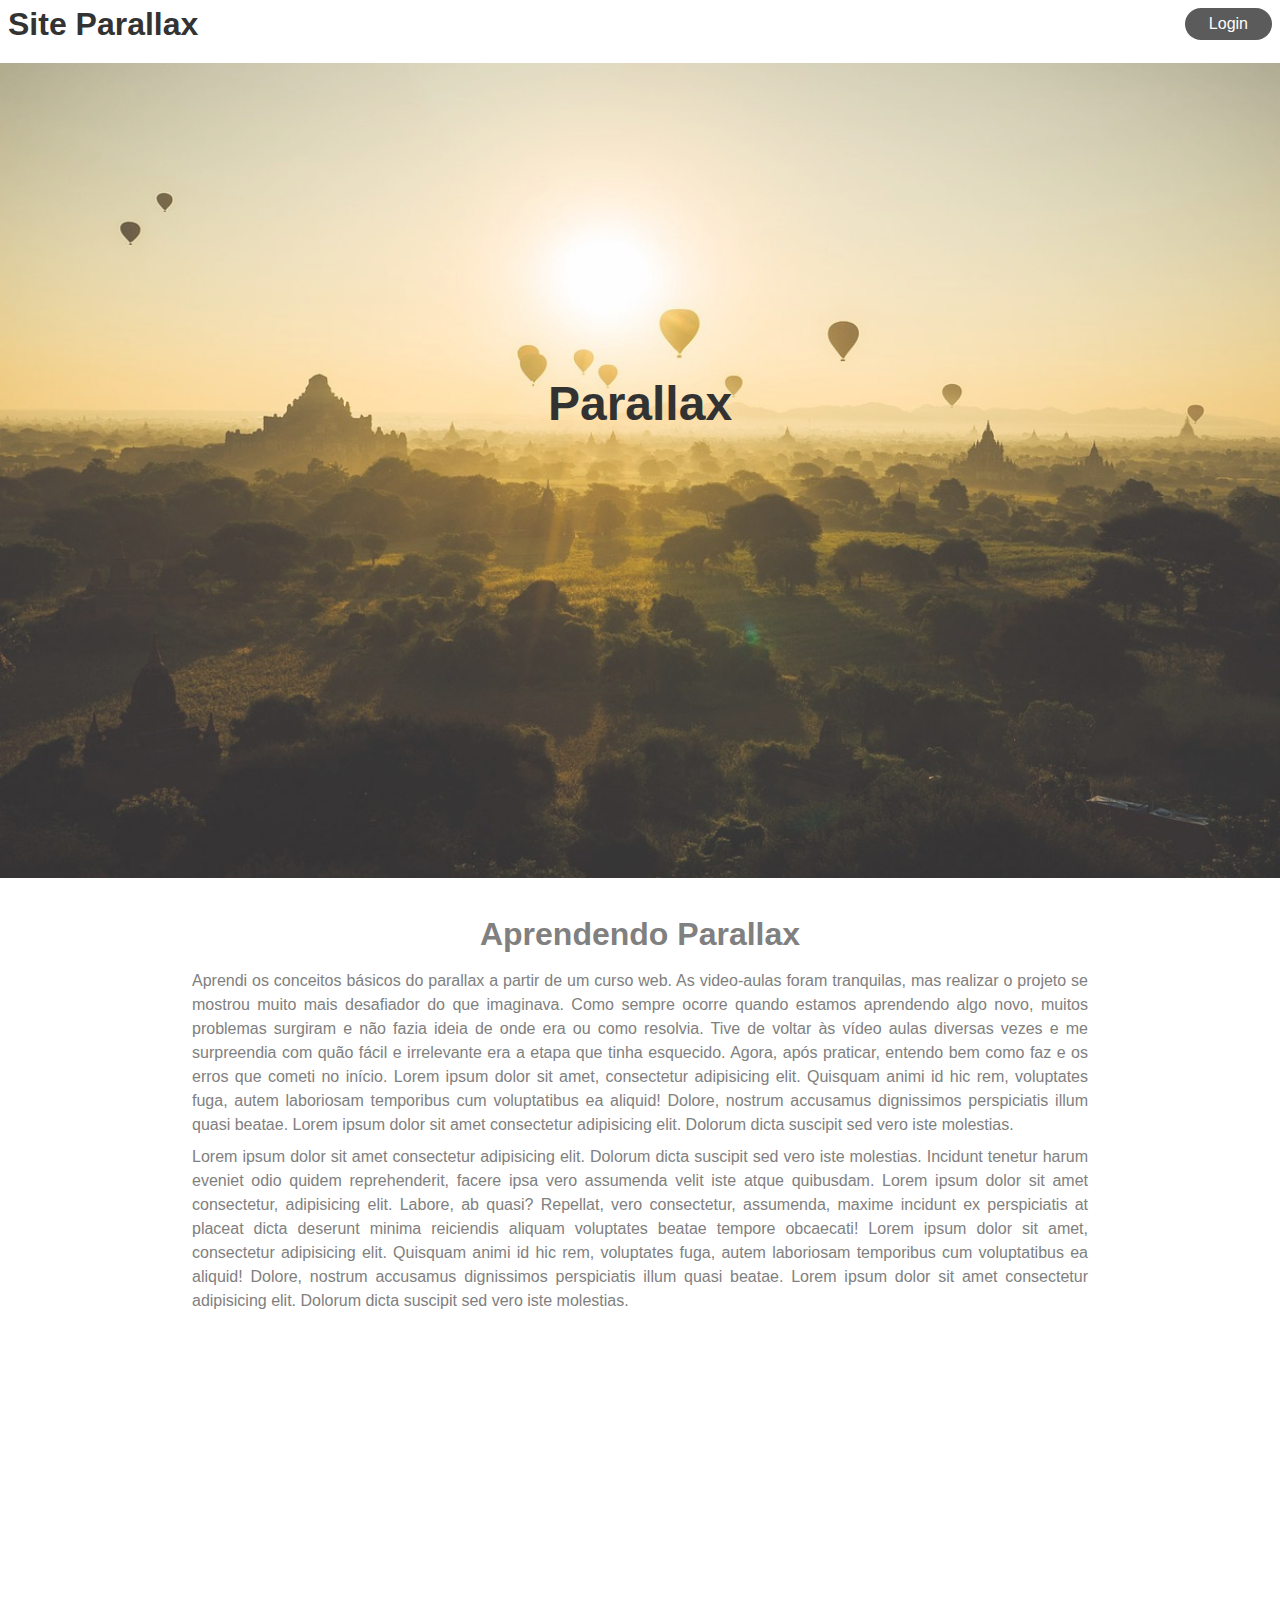
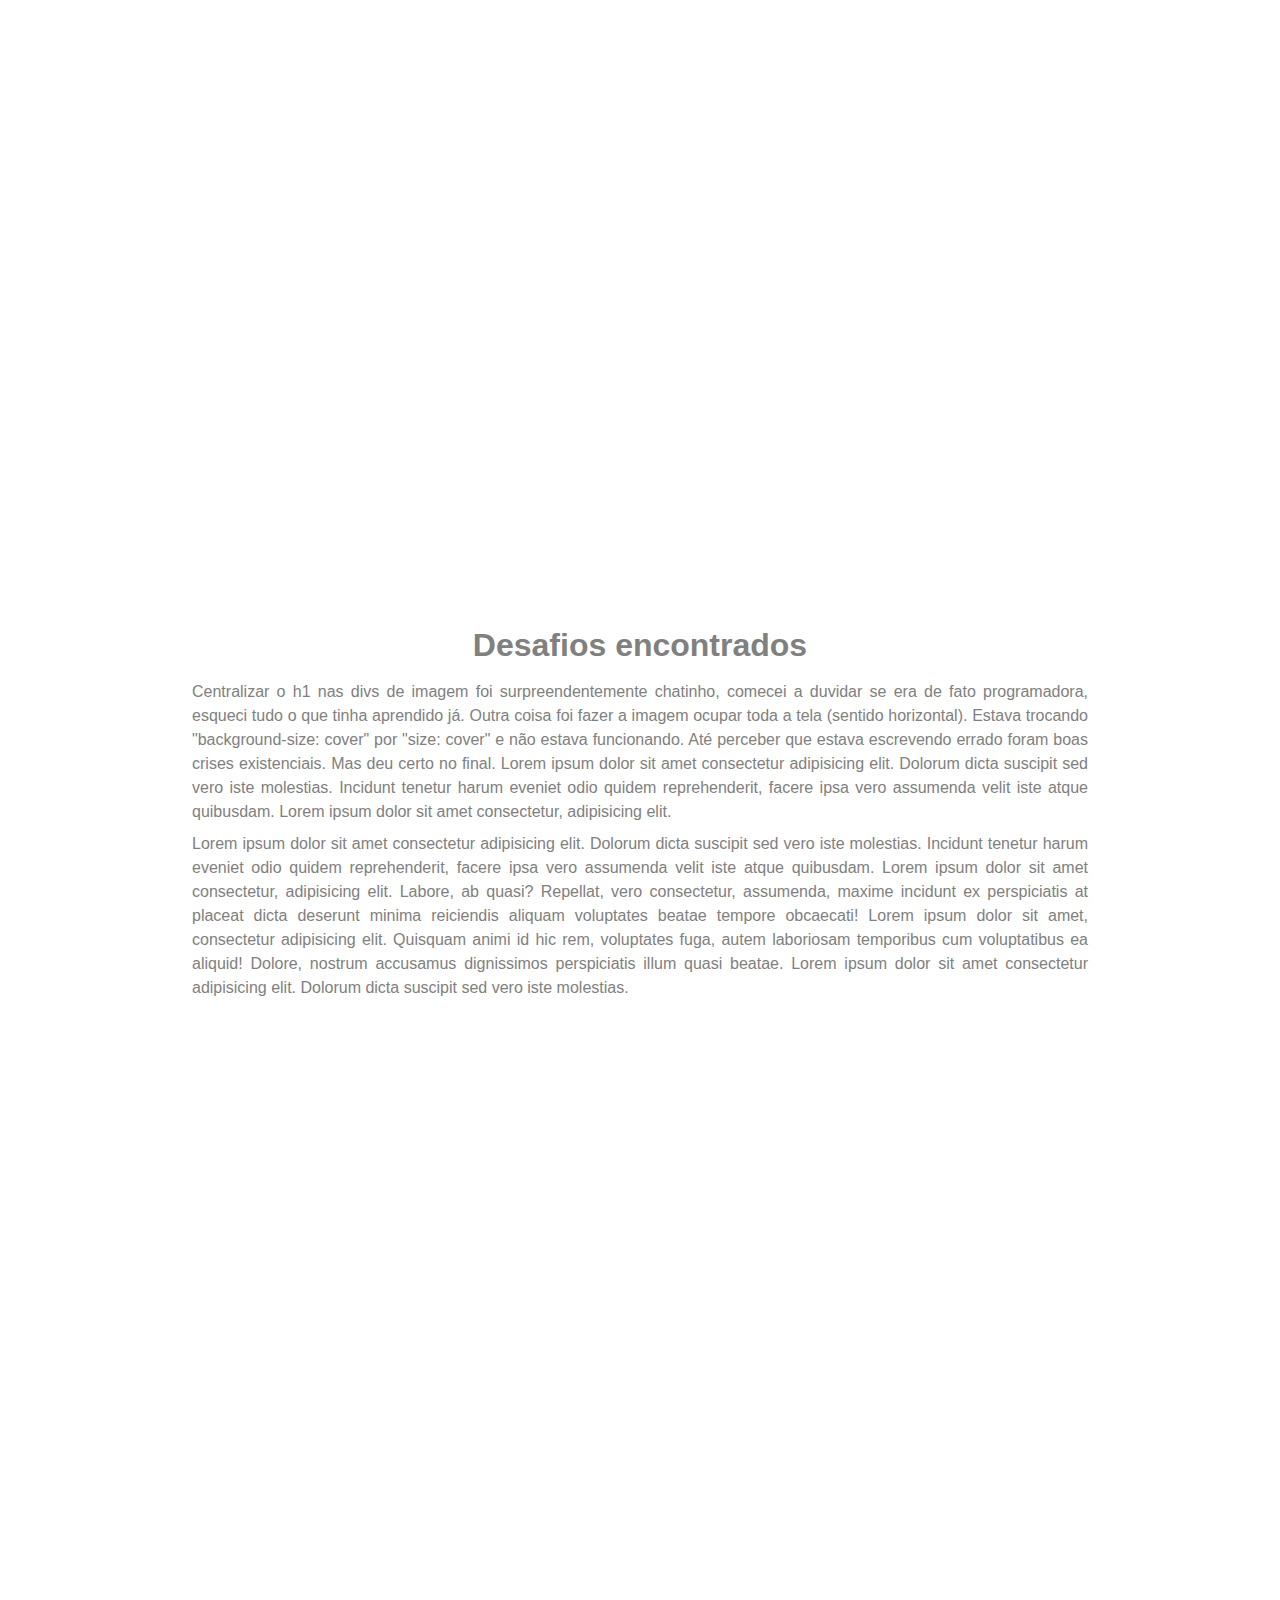
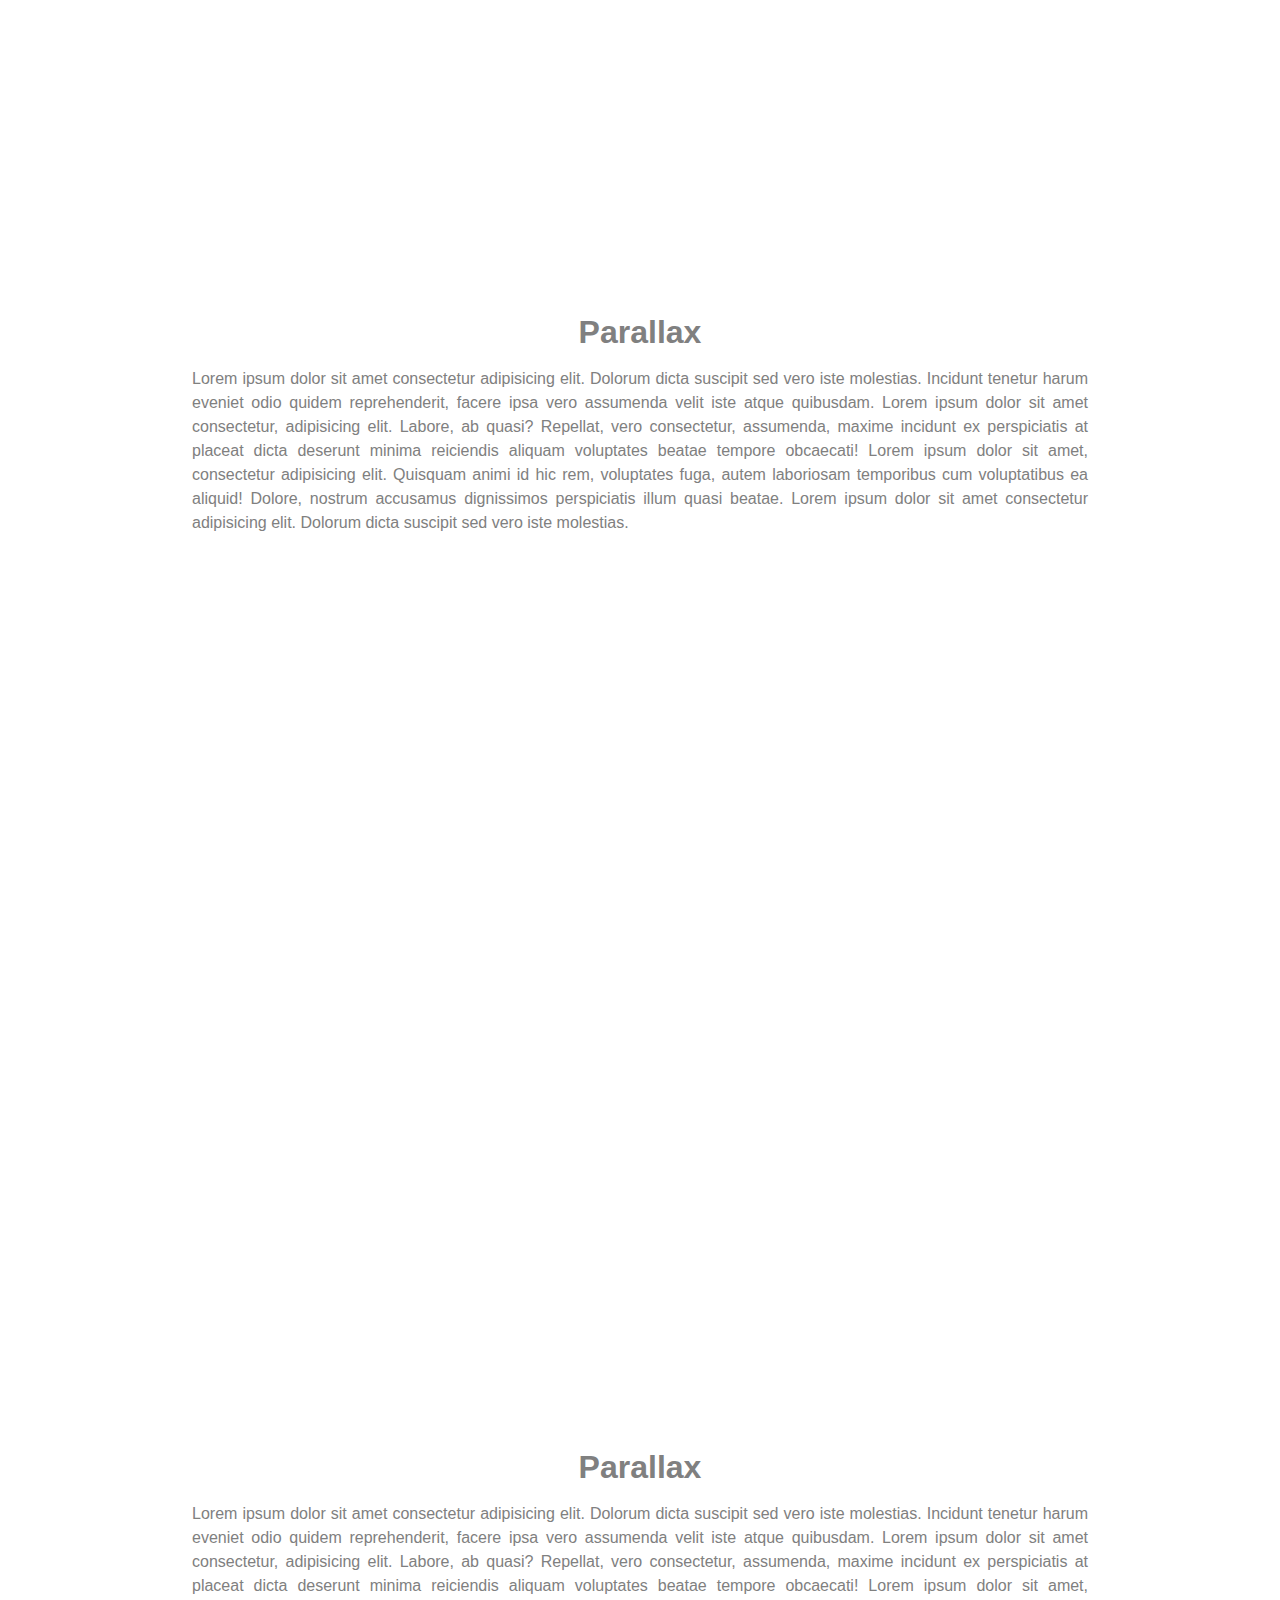
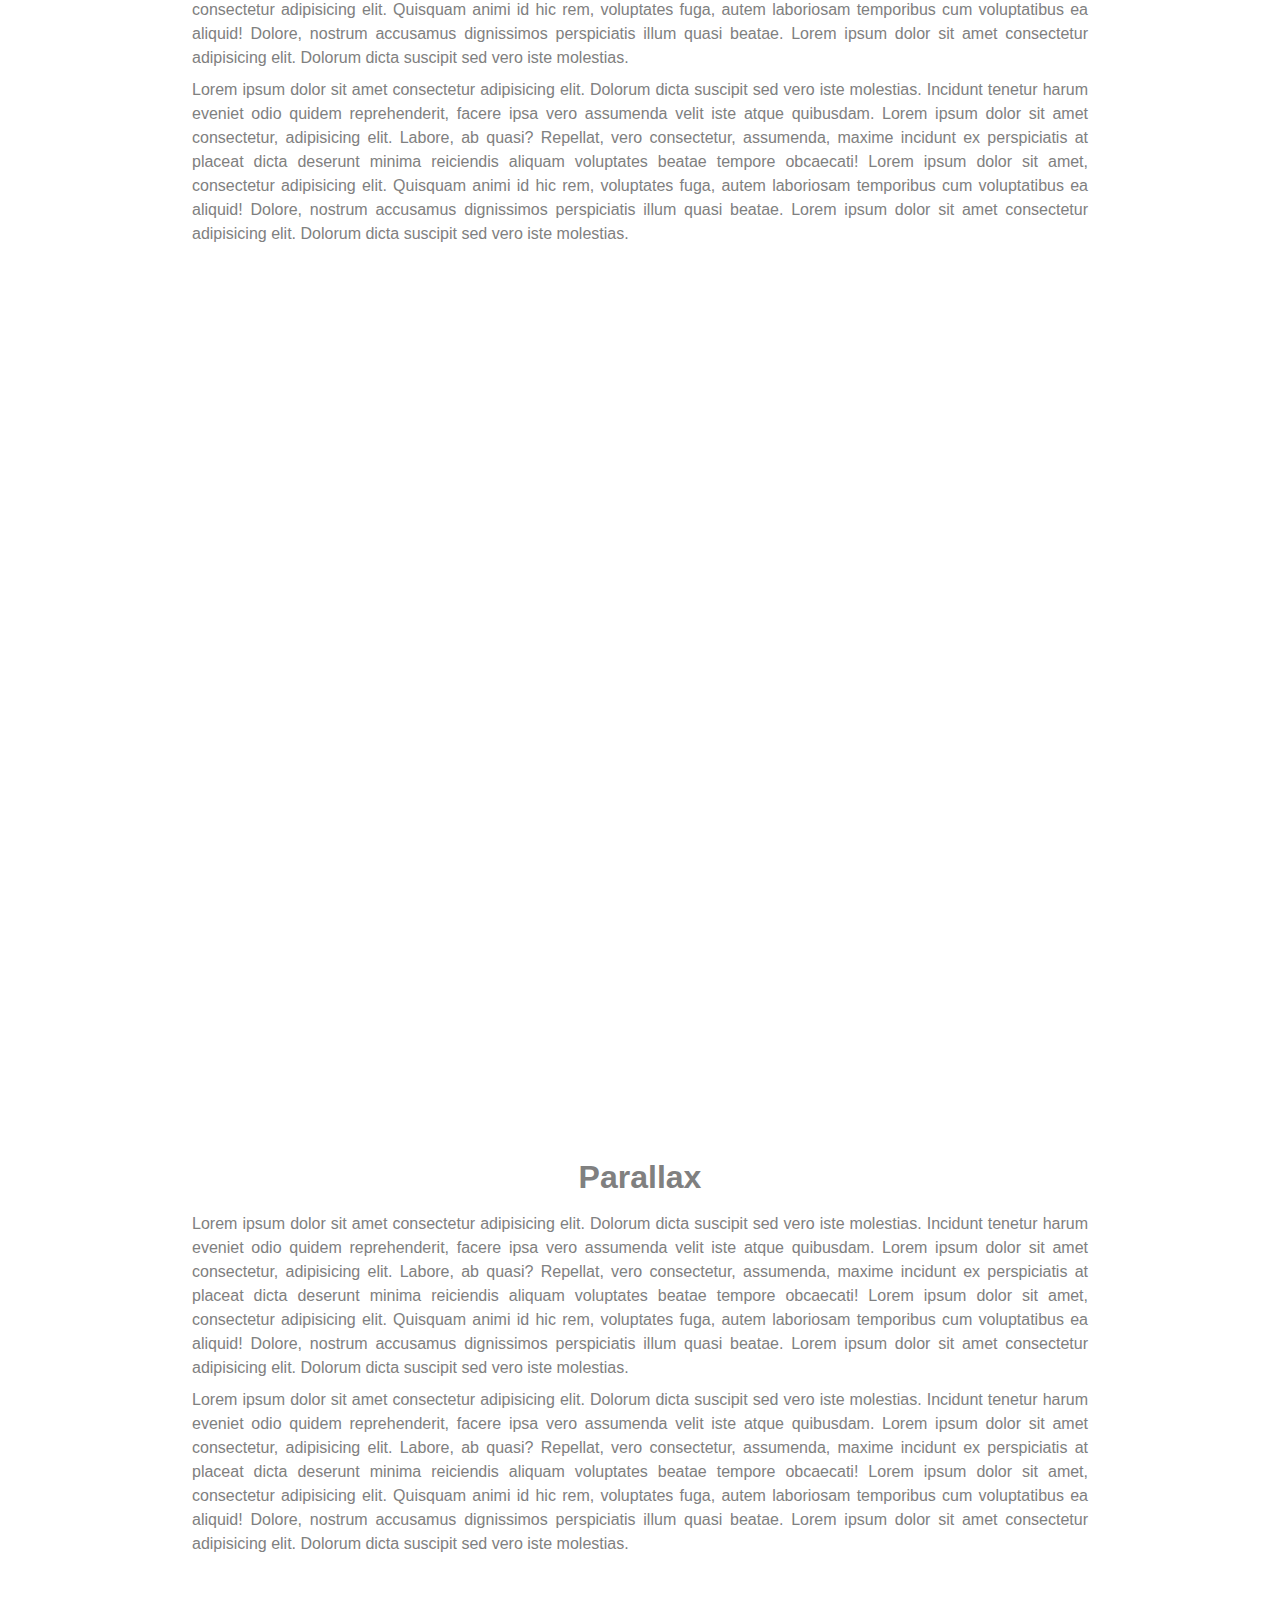
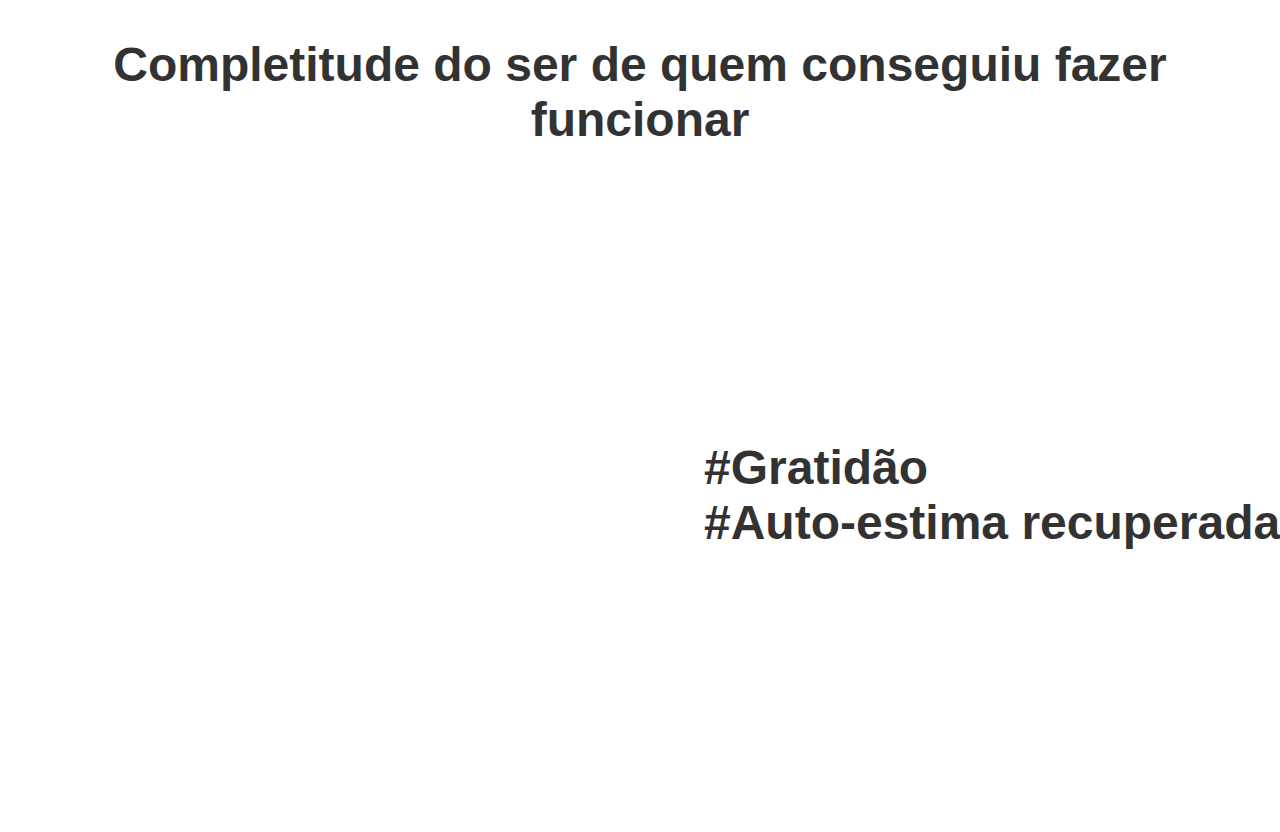
<file: estilização de formulários e efeito paralax/index.html>
<!DOCTYPE html>
<html lang="en">

<head>
    <meta charset="UTF-8">
    <meta name="viewport" content="width=device-width, initial-scale=1.0">
    <title>Parallax</title>
    <link rel="stylesheet" href="css/estilo.css">
</head>

<body>
    <div id="cabecalho">
        <a href="" id="logo">
            <h1>Site Parallax</h1>
        </a>
        <a href="formulario.html">Login</a>
    </div>

    <div class="caixa1">
        <h1>Parallax</h1>
    </div>

    <div class="conteudo">
        <h2>Aprendendo Parallax</h2>
        <p>
            Aprendi os conceitos básicos do parallax a partir de um curso web. As video-aulas foram tranquilas, mas
            realizar o projeto se mostrou muito mais desafiador do que imaginava. Como sempre ocorre quando estamos
            aprendendo algo novo, muitos problemas surgiram e não fazia ideia de onde era ou como resolvia. Tive de
            voltar às vídeo aulas diversas vezes e me surpreendia com quão fácil e irrelevante era a etapa que tinha
            esquecido. Agora, após praticar, entendo bem como faz e os erros que cometi no início. Lorem ipsum
            dolor sit amet, consectetur adipisicing elit. Quisquam animi id hic rem, voluptates fuga, autem laboriosam
            temporibus cum voluptatibus ea aliquid! Dolore, nostrum accusamus dignissimos perspiciatis illum quasi
            beatae. Lorem ipsum dolor sit amet consectetur adipisicing elit. Dolorum dicta suscipit sed vero iste
            molestias.
        </p>

        <p>
            Lorem ipsum dolor sit amet consectetur adipisicing elit. Dolorum dicta suscipit sed vero iste molestias.
            Incidunt tenetur harum eveniet odio quidem reprehenderit, facere ipsa vero assumenda velit iste atque
            quibusdam. Lorem ipsum dolor sit amet consectetur, adipisicing elit. Labore, ab quasi? Repellat, vero
            consectetur, assumenda, maxime incidunt ex perspiciatis at placeat dicta deserunt minima reiciendis aliquam
            voluptates beatae tempore obcaecati! Lorem ipsum dolor sit amet, consectetur adipisicing elit. Quisquam
            animi id hic rem, voluptates fuga, autem laboriosam temporibus cum voluptatibus ea aliquid! Dolore, nostrum
            accusamus dignissimos perspiciatis illum quasi beatae. Lorem ipsum dolor sit amet consectetur adipisicing
            elit. Dolorum dicta suscipit sed vero iste molestias.
        </p>
    </div>

    <div class="caixa2">
    </div>

    <div class="conteudo">
        <h2>Desafios encontrados</h2>
        <p>
            Centralizar o h1 nas divs de imagem foi surpreendentemente chatinho, comecei a duvidar se era de fato
            programadora, esqueci
            tudo o que tinha aprendido já. Outra coisa foi fazer a imagem ocupar toda a tela (sentido horizontal).
            Estava trocando "background-size: cover" por "size: cover" e não estava funcionando. Até perceber que
            estava escrevendo errado foram boas crises existenciais. Mas deu certo no final.
            Lorem ipsum dolor sit amet consectetur adipisicing elit. Dolorum dicta suscipit sed vero iste molestias.
            Incidunt tenetur harum eveniet odio quidem reprehenderit, facere ipsa vero assumenda velit iste atque
            quibusdam. Lorem ipsum dolor sit amet consectetur, adipisicing elit.
        </p>

        <p>
            Lorem ipsum dolor sit amet consectetur adipisicing elit. Dolorum dicta suscipit sed vero iste molestias.
            Incidunt tenetur harum eveniet odio quidem reprehenderit, facere ipsa vero assumenda velit iste atque
            quibusdam. Lorem ipsum dolor sit amet consectetur, adipisicing elit. Labore, ab quasi? Repellat, vero
            consectetur, assumenda, maxime incidunt ex perspiciatis at placeat dicta deserunt minima reiciendis aliquam
            voluptates beatae tempore obcaecati! Lorem ipsum dolor sit amet, consectetur adipisicing elit. Quisquam
            animi id hic rem, voluptates fuga, autem laboriosam temporibus cum voluptatibus ea aliquid! Dolore, nostrum
            accusamus dignissimos perspiciatis illum quasi beatae. Lorem ipsum dolor sit amet consectetur adipisicing
            elit. Dolorum dicta suscipit sed vero iste molestias.
        </p>
    </div>

    <div class="caixa3">
    </div>

    <div class="conteudo">
        <h2>Parallax</h2>
        <p>
            Lorem ipsum dolor sit amet consectetur adipisicing elit. Dolorum dicta suscipit sed vero iste molestias.
            Incidunt tenetur harum eveniet odio quidem reprehenderit, facere ipsa vero assumenda velit iste atque
            quibusdam. Lorem ipsum dolor sit amet consectetur, adipisicing elit. Labore, ab quasi? Repellat, vero
            consectetur, assumenda, maxime incidunt ex perspiciatis at placeat dicta deserunt minima reiciendis aliquam
            voluptates beatae tempore obcaecati! Lorem ipsum dolor sit amet, consectetur adipisicing elit. Quisquam
            animi id hic rem, voluptates fuga, autem laboriosam temporibus cum voluptatibus ea aliquid! Dolore, nostrum
            accusamus dignissimos perspiciatis illum quasi beatae. Lorem ipsum dolor sit amet consectetur adipisicing
            elit. Dolorum dicta suscipit sed vero iste molestias.
        </p>
    </div>

    <div class="caixa4">
    </div>

    <div class="conteudo">
        <h2>Parallax</h2>
        <p>
            Lorem ipsum dolor sit amet consectetur adipisicing elit. Dolorum dicta suscipit sed vero iste molestias.
            Incidunt tenetur harum eveniet odio quidem reprehenderit, facere ipsa vero assumenda velit iste atque
            quibusdam. Lorem ipsum dolor sit amet consectetur, adipisicing elit. Labore, ab quasi? Repellat, vero
            consectetur, assumenda, maxime incidunt ex perspiciatis at placeat dicta deserunt minima reiciendis aliquam
            voluptates beatae tempore obcaecati! Lorem ipsum dolor sit amet, consectetur adipisicing elit. Quisquam
            animi id hic rem, voluptates fuga, autem laboriosam temporibus cum voluptatibus ea aliquid! Dolore, nostrum
            accusamus dignissimos perspiciatis illum quasi beatae. Lorem ipsum dolor sit amet consectetur adipisicing
            elit. Dolorum dicta suscipit sed vero iste molestias.
        </p>

        <p>
            Lorem ipsum dolor sit amet consectetur adipisicing elit. Dolorum dicta suscipit sed vero iste molestias.
            Incidunt tenetur harum eveniet odio quidem reprehenderit, facere ipsa vero assumenda velit iste atque
            quibusdam. Lorem ipsum dolor sit amet consectetur, adipisicing elit. Labore, ab quasi? Repellat, vero
            consectetur, assumenda, maxime incidunt ex perspiciatis at placeat dicta deserunt minima reiciendis aliquam
            voluptates beatae tempore obcaecati! Lorem ipsum dolor sit amet, consectetur adipisicing elit. Quisquam
            animi id hic rem, voluptates fuga, autem laboriosam temporibus cum voluptatibus ea aliquid! Dolore, nostrum
            accusamus dignissimos perspiciatis illum quasi beatae. Lorem ipsum dolor sit amet consectetur adipisicing
            elit. Dolorum dicta suscipit sed vero iste molestias.
        </p>
    </div>

    <div class="caixa5">
    </div>

    <div class="conteudo">
        <h2>Parallax</h2>
        <p>
            Lorem ipsum dolor sit amet consectetur adipisicing elit. Dolorum dicta suscipit sed vero iste molestias.
            Incidunt tenetur harum eveniet odio quidem reprehenderit, facere ipsa vero assumenda velit iste atque
            quibusdam. Lorem ipsum dolor sit amet consectetur, adipisicing elit. Labore, ab quasi? Repellat, vero
            consectetur, assumenda, maxime incidunt ex perspiciatis at placeat dicta deserunt minima reiciendis aliquam
            voluptates beatae tempore obcaecati! Lorem ipsum dolor sit amet, consectetur adipisicing elit. Quisquam
            animi id hic rem, voluptates fuga, autem laboriosam temporibus cum voluptatibus ea aliquid! Dolore, nostrum
            accusamus dignissimos perspiciatis illum quasi beatae. Lorem ipsum dolor sit amet consectetur adipisicing
            elit. Dolorum dicta suscipit sed vero iste molestias.
        </p>

        <p>
            Lorem ipsum dolor sit amet consectetur adipisicing elit. Dolorum dicta suscipit sed vero iste molestias.
            Incidunt tenetur harum eveniet odio quidem reprehenderit, facere ipsa vero assumenda velit iste atque
            quibusdam. Lorem ipsum dolor sit amet consectetur, adipisicing elit. Labore, ab quasi? Repellat, vero
            consectetur, assumenda, maxime incidunt ex perspiciatis at placeat dicta deserunt minima reiciendis aliquam
            voluptates beatae tempore obcaecati! Lorem ipsum dolor sit amet, consectetur adipisicing elit. Quisquam
            animi id hic rem, voluptates fuga, autem laboriosam temporibus cum voluptatibus ea aliquid! Dolore, nostrum
            accusamus dignissimos perspiciatis illum quasi beatae. Lorem ipsum dolor sit amet consectetur adipisicing
            elit. Dolorum dicta suscipit sed vero iste molestias.
        </p>
    </div>

    <div class="caixa6">
        <h1>Completitude do ser de quem conseguiu fazer funcionar</h1>
        <h2>#Gratidão</h2>
        <br>
        <h2>#Auto-estima recuperada</h2>
    </div>
</body>

</html>
</file>
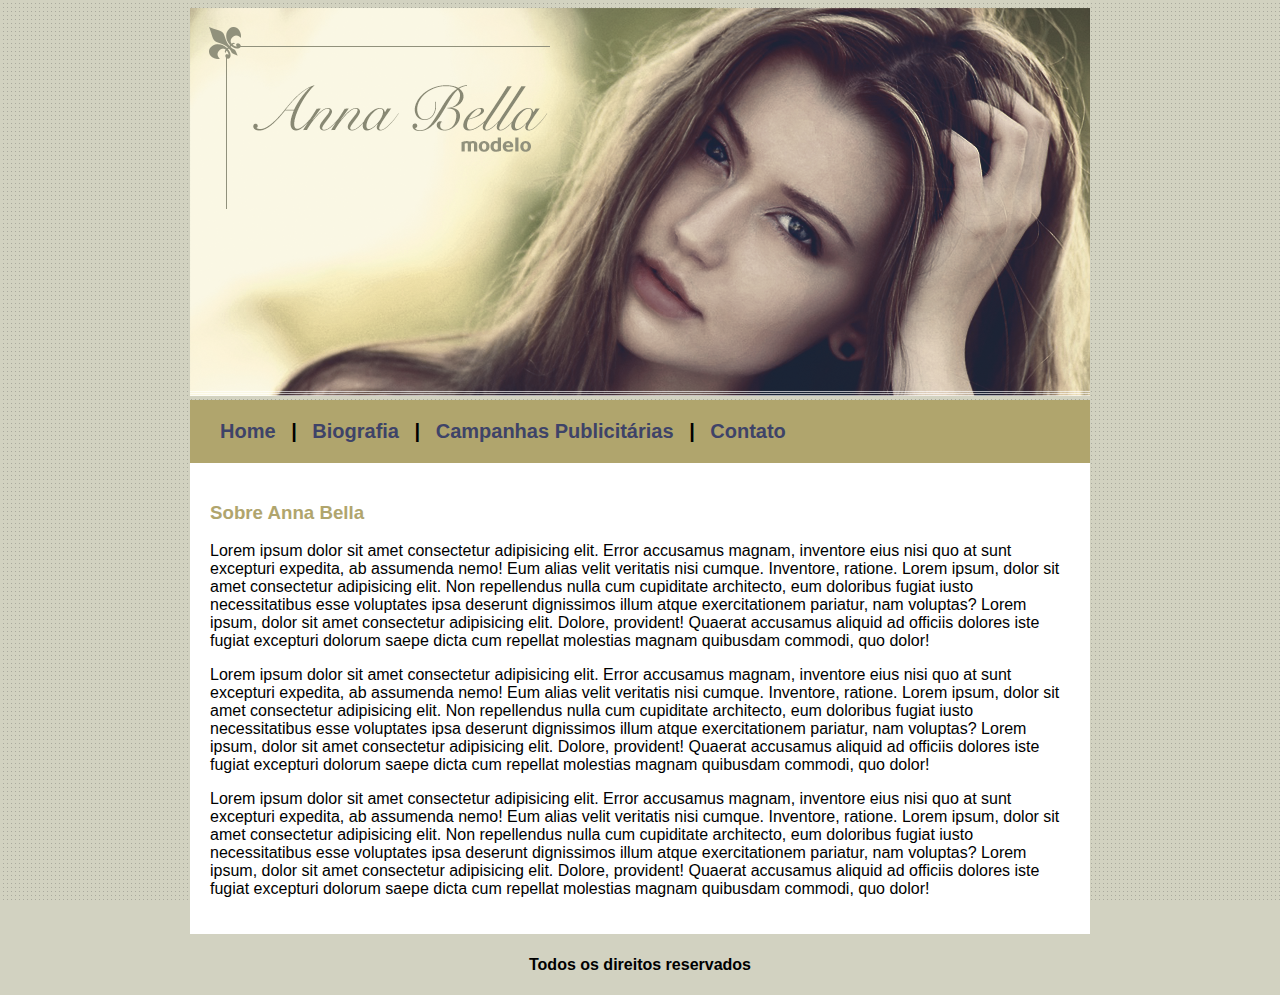
<file: Projeto Anna Bella/index.html>
<!DOCTYPE html>
<html lang="pt-br">

<head>
    <meta charset="UTF-8">
    <meta name="viewport" content="width=device-width, initial-scale=1.0">
    <title>Anna Bella Oficial</title>
</head>

<link rel="stylesheet" href="estilo.css" type="text/css">

<body>
    <div class="principal">
        <div>
            <img class="capas" src="imagens/capa.png">
        </div>
        <div id="navegacao">
            <a href="">Home</a> |
            <a href="biografia.html">Biografia</a> |
            <a href="campanhas.html">Campanhas Publicitárias</a> |
            <a href="contato.html">Contato</a>
        </div>
        <div id="texto">
            <h3>Sobre Anna Bella</h3>
            <p>
                Lorem ipsum dolor sit amet consectetur adipisicing elit. Error accusamus magnam, inventore eius nisi quo
                at
                sunt excepturi expedita, ab assumenda nemo! Eum alias velit veritatis nisi cumque. Inventore, ratione.
                Lorem
                ipsum, dolor sit amet consectetur adipisicing elit. Non repellendus nulla cum cupiditate architecto, eum
                doloribus fugiat iusto necessitatibus esse voluptates ipsa deserunt dignissimos illum atque
                exercitationem
                pariatur, nam voluptas? Lorem ipsum, dolor sit amet consectetur adipisicing elit. Dolore, provident!
                Quaerat
                accusamus aliquid ad officiis dolores iste fugiat excepturi dolorum saepe dicta cum repellat molestias
                magnam quibusdam commodi, quo dolor!
            </p>
            <p>
                Lorem ipsum dolor sit amet consectetur adipisicing elit. Error accusamus magnam, inventore eius nisi quo
                at
                sunt excepturi expedita, ab assumenda nemo! Eum alias velit veritatis nisi cumque. Inventore, ratione.
                Lorem
                ipsum, dolor sit amet consectetur adipisicing elit. Non repellendus nulla cum cupiditate architecto, eum
                doloribus fugiat iusto necessitatibus esse voluptates ipsa deserunt dignissimos illum atque
                exercitationem
                pariatur, nam voluptas? Lorem ipsum, dolor sit amet consectetur adipisicing elit. Dolore, provident!
                Quaerat
                accusamus aliquid ad officiis dolores iste fugiat excepturi dolorum saepe dicta cum repellat molestias
                magnam quibusdam commodi, quo dolor!
            </p>
            <p>
                Lorem ipsum dolor sit amet consectetur adipisicing elit. Error accusamus magnam, inventore eius nisi quo
                at
                sunt excepturi expedita, ab assumenda nemo! Eum alias velit veritatis nisi cumque. Inventore, ratione.
                Lorem
                ipsum, dolor sit amet consectetur adipisicing elit. Non repellendus nulla cum cupiditate architecto, eum
                doloribus fugiat iusto necessitatibus esse voluptates ipsa deserunt dignissimos illum atque
                exercitationem
                pariatur, nam voluptas? Lorem ipsum, dolor sit amet consectetur adipisicing elit. Dolore, provident!
                Quaerat
                accusamus aliquid ad officiis dolores iste fugiat excepturi dolorum saepe dicta cum repellat molestias
                magnam quibusdam commodi, quo dolor!
            </p>

        </div>
        <div id="rodape">
            <h4>Todos os direitos reservados</h4>
        </div>
    </div>
</body>

</html>
</file>
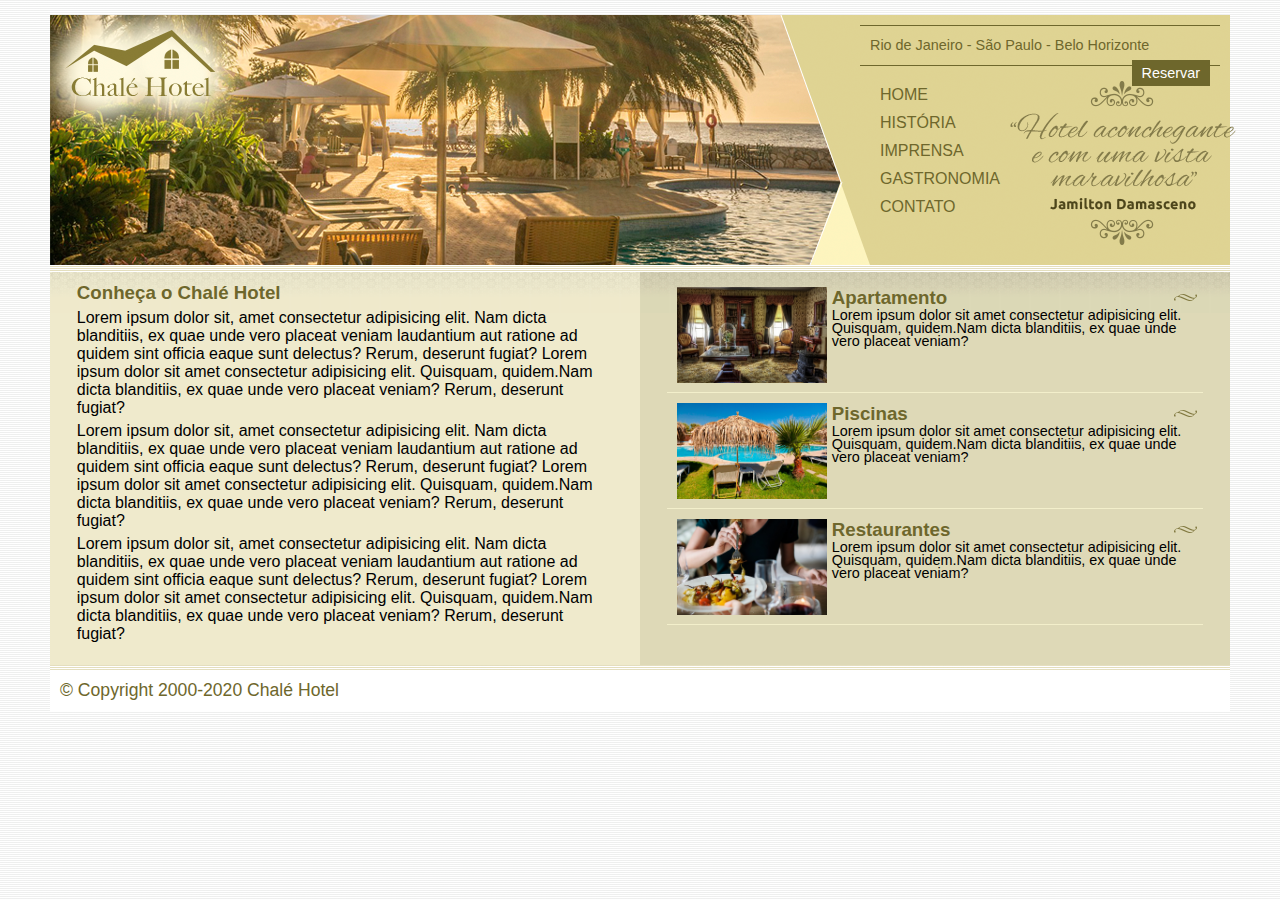
<file: Projeto Chalé Hotel/index.html>
<!DOCTYPE html>
<html lang="pt-br">

<head>
    <meta charset="UTF-8">
    <meta name="viewport" content="width=device-width, initial-scale=1.0">
    <title>Chalé Hotel</title>

    <link rel="stylesheet" href="css/estilo.css">
</head>

<body>
    <div id="container">
        <div id="head">

            <div id="logo">
                <h1><a href="">Chalé Hotel</a></h1>
            </div>

            <div id="topo-lateral">
                <div id="menu">
                    <div>
                        <span>Rio de Janeiro - São Paulo - Belo Horizonte</span>
                        <a href="">Reservar</a>
                    </div>

                    <div>
                        <ul>
                            <li><a href="index.html">HOME</a></li>
                            <li><a href="Historia.html">HISTÓRIA</a></li>
                            <li><a href="imprensa.html">IMPRENSA</a></li>
                            <li><a href="gastronomia.html">GASTRONOMIA</a></li>
                            <li><a href="contato.html">CONTATO</a></li>
                        </ul>

                        <img src="imagens/depoimento.png" alt="">
                    </div>
                </div>
            </div>
        </div>

        <div id="principal">
            <div id="conteudo">
                <div>
                    <h3>Conheça o Chalé Hotel</h3>
                    <p>
                        Lorem ipsum dolor sit, amet consectetur adipisicing elit. Nam dicta blanditiis, ex quae unde
                        vero
                        placeat veniam laudantium aut ratione ad quidem sint officia eaque sunt delectus? Rerum,
                        deserunt
                        fugiat? Lorem ipsum dolor sit amet consectetur adipisicing elit. Quisquam, quidem.Nam dicta
                        blanditiis,
                        ex quae unde vero placeat veniam? Rerum, deserunt fugiat?
                    </p>
                    <p>
                        Lorem ipsum dolor sit, amet consectetur adipisicing elit. Nam dicta blanditiis, ex quae unde
                        vero
                        placeat veniam laudantium aut ratione ad quidem sint officia eaque sunt delectus? Rerum,
                        deserunt
                        fugiat? Lorem ipsum dolor sit amet consectetur adipisicing elit. Quisquam, quidem.Nam dicta
                        blanditiis,
                        ex quae unde vero placeat veniam? Rerum, deserunt fugiat?
                    </p>
                    <p>
                        Lorem ipsum dolor sit, amet consectetur adipisicing elit. Nam dicta blanditiis, ex quae unde
                        vero
                        placeat veniam laudantium aut ratione ad quidem sint officia eaque sunt delectus? Rerum,
                        deserunt
                        fugiat? Lorem ipsum dolor sit amet consectetur adipisicing elit. Quisquam, quidem.Nam dicta
                        blanditiis,
                        ex quae unde vero placeat veniam? Rerum, deserunt fugiat?
                    </p>
                </div>
            </div>
            <div id="listagem">
                <ul>
                    <li>
                        <a href="">
                            <img src="imagens/apartamento.jpg" alt="">
                            <h3>Apartamento</h3>
                            <p>Lorem ipsum dolor sit amet consectetur adipisicing elit. Quisquam, quidem.Nam dicta
                                blanditiis, ex quae unde vero placeat veniam?
                            </p>
                        </a>
                    </li>
                    <li>
                        <a href="">
                            <img src="imagens/piscina.jpg" alt="">
                            <h3>Piscinas</h3>
                            <p>Lorem ipsum dolor sit amet consectetur adipisicing elit. Quisquam, quidem.Nam dicta
                                blanditiis, ex quae unde vero placeat veniam?
                            </p>
                        </a>
                    </li>
                    <li>
                        <a href="">
                            <img src="imagens/restaurante.jpg" alt="">
                            <h3>Restaurantes</h3>
                            <p>Lorem ipsum dolor sit amet consectetur adipisicing elit. Quisquam, quidem.Nam dicta
                                blanditiis, ex quae unde vero placeat veniam?
                            </p>
                        </a>
                    </li>
                </ul>
            </div>
        </div>
        <div id="rodape">
            <span>
                &copy; Copyright 2000-2020 Chalé Hotel
            </span>
        </div>
    </div>
</body>

</html>
</file>
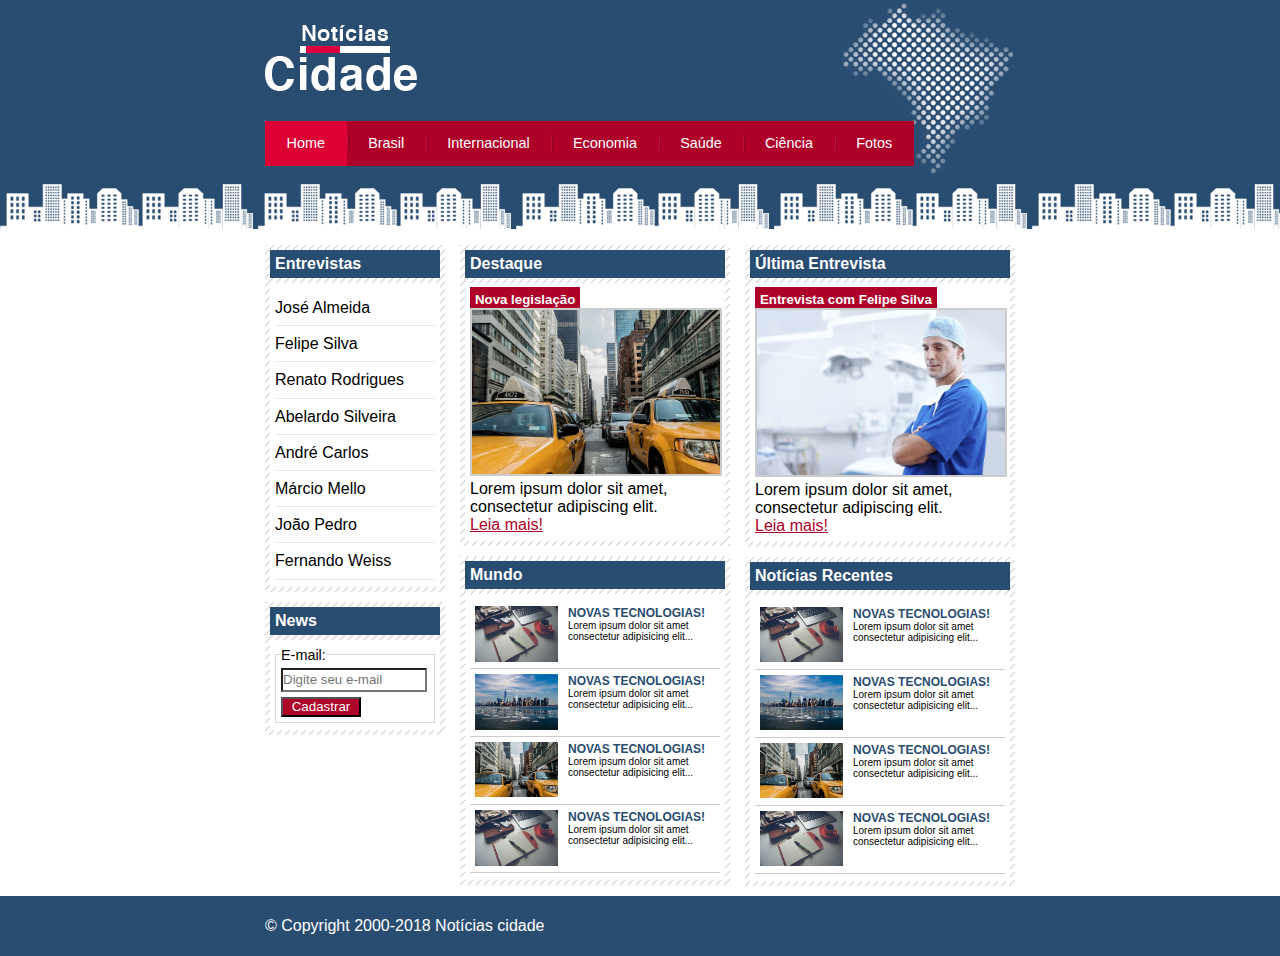
<file: Projeto Site de Notícias Cidade/index.html>
<!DOCTYPE html>
<html lang="en">

<head>
    <meta charset="UTF-8">
    <meta name="viewport" content="width=device-width, initial-scale=1.0">
    <title>Notícias Cidade</title>
    <link rel="stylesheet" href="css/estilo.css">
</head>

<body class="home">
    <div id="container">
        <div id="cabecalho">
            <h1 class="logo">Notícias Cidade </h1>
            <ul>
                <li class="primeiro">
                    <a id="home" href="">Home</a>
                </li>
                <li>
                    <a id="brasil" href="Brasil.html">Brasil</a>
                </li>
                <li>
                    <a id="internacional" href="">Internacional</a>
                </li>
                <li>
                    <a id="economia" href="">Economia</a>
                </li>
                <li>
                    <a id="saude" href="">Saúde</a>
                </li>
                <li>
                    <a id="ciencia" href="">Ciência</a>
                </li>
                <li>
                    <a id="fotos" href="Fotos.html">Fotos</a>
                </li>
            </ul>
        </div>
        <div id="conteudo">
            <div class="conteudos" id="principal">
                <div class="caixa" id="ampliado">
                    <h4>Destaque</h4>
                    <div class="caixa-conteudo">
                        <h5>Nova legislação</h5>
                        <img src="imagens/taxi.jpg" alt="taxi">
                        <p>Lorem ipsum dolor sit amet, consectetur adipiscing elit. </p>
                        <a href="">Leia mais!</a>
                    </div>
                </div>
            </div>
            <div class="conteudos">
                <div class="caixa" id="ampliado">
                    <h4>Última Entrevista</h4>
                    <div class="caixa-conteudo">
                        <h5>Entrevista com Felipe Silva</h5>
                        <img src="imagens/doutor.jpg" alt="doutor">
                        <p>Lorem ipsum dolor sit amet, consectetur adipiscing elit. </p>
                        <a href="">Leia mais!</a>
                    </div>
                </div>
            </div>
            <div class="conteudos" id="principal">
                <div class="caixa" id="sequencial">
                    <h4>Mundo</h4>
                    <div class="caixa-conteudo">
                        <ul>
                            <li>
                                <a href="">
                                    <img src="imagens/tecnologia.jpg" alt="">
                                    <p>
                                        <h5>NOVAS TECNOLOGIAS!</h5>
                                        Lorem ipsum dolor sit amet consectetur adipisicing elit...
                                    </p>
                                </a>
                            </li>
                            <li>
                                <a href="">
                                    <img src="imagens/cidade.jpg" alt="">
                                    <p>
                                        <h5>NOVAS TECNOLOGIAS!</h5>
                                        Lorem ipsum dolor sit amet consectetur adipisicing elit...
                                    </p>
                                </a>
                            </li>
                            <li>
                                <a href="">
                                    <img src="imagens/taxi.jpg" alt="">
                                    <p>
                                        <h5>NOVAS TECNOLOGIAS!</h5>
                                        Lorem ipsum dolor sit amet consectetur adipisicing elit...
                                    </p>
                                </a>
                            </li>
                            <li>
                                <a href="">
                                    <img src="imagens/tecnologia.jpg" alt="">
                                    <p>
                                        <h5>NOVAS TECNOLOGIAS!</h5>
                                        Lorem ipsum dolor sit amet consectetur adipisicing elit...
                                    </p>
                                </a>
                            </li>
                        </ul>
                    </div>
                </div>
            </div>
            <div class="conteudos">
                <div class="caixa" id="sequencial">
                    <h4>Notícias Recentes</h4>
                    <div class="caixa-conteudo">
                        <ul>
                            <li>
                                <a href="">
                                    <img src="imagens/tecnologia.jpg" alt="">
                                    <p>
                                        <h5>NOVAS TECNOLOGIAS!</h5>
                                        Lorem ipsum dolor sit amet consectetur adipisicing elit...
                                    </p>
                                </a>
                            </li>
                            <li>
                                <a href="">
                                    <img src="imagens/cidade.jpg" alt="">
                                    <p>
                                        <h5>NOVAS TECNOLOGIAS!</h5>
                                        Lorem ipsum dolor sit amet consectetur adipisicing elit...
                                    </p>
                                </a>
                            </li>
                            <li>
                                <a href="">
                                    <img src="imagens/taxi.jpg" alt="">
                                    <p>
                                        <h5>NOVAS TECNOLOGIAS!</h5>
                                        Lorem ipsum dolor sit amet consectetur adipisicing elit...
                                    </p>
                                </a>
                            </li>
                            <li>
                                <a href="">
                                    <img src="imagens/tecnologia.jpg" alt="">
                                    <p>
                                        <h5>NOVAS TECNOLOGIAS!</h5>
                                        Lorem ipsum dolor sit amet consectetur adipisicing elit...
                                    </p>
                                </a>
                            </li>
                        </ul>
                    </div>
                </div>
            </div>
            <div id="lateral">
                <div class="caixa">
                    <h4>Entrevistas</h4>

                    <div class="caixa-conteudo">
                        <ul>
                            <li>
                                <a href="">José Almeida</a>
                            </li>
                            <li>
                                <a href="">Felipe Silva</a>
                            </li>
                            <li>
                                <a href="">Renato Rodrigues</a>
                            </li>
                            <li>
                                <a href="">Abelardo Silveira</a>
                            </li>
                            <li>
                                <a href="">André Carlos</a>
                            </li>
                            <li>
                                <a href="">Márcio Mello</a>
                            </li>
                            <li>
                                <a href="">João Pedro</a>
                            </li>
                            <li>
                                <a href="">Fernando Weiss</a>
                            </li>
                        </ul>
                    </div>
                </div>
                <div class="caixa">
                    <h4>News</h4>
                    <div class="caixa-conteudo">
                        <fieldset>
                            <legend>E-mail:</legend>
                            <input type="email" name="email" id="email" placeholder="Digite seu e-mail">
                            <input type="submit" value="Cadastrar">
                        </fieldset>
                    </div>
                </div>
            </div>
        </div>
    </div>
    <div id="rodape">
        <span>&copy; Copyright 2000-2018 Notícias cidade</span>
    </div>
</body>

</html>
</file>
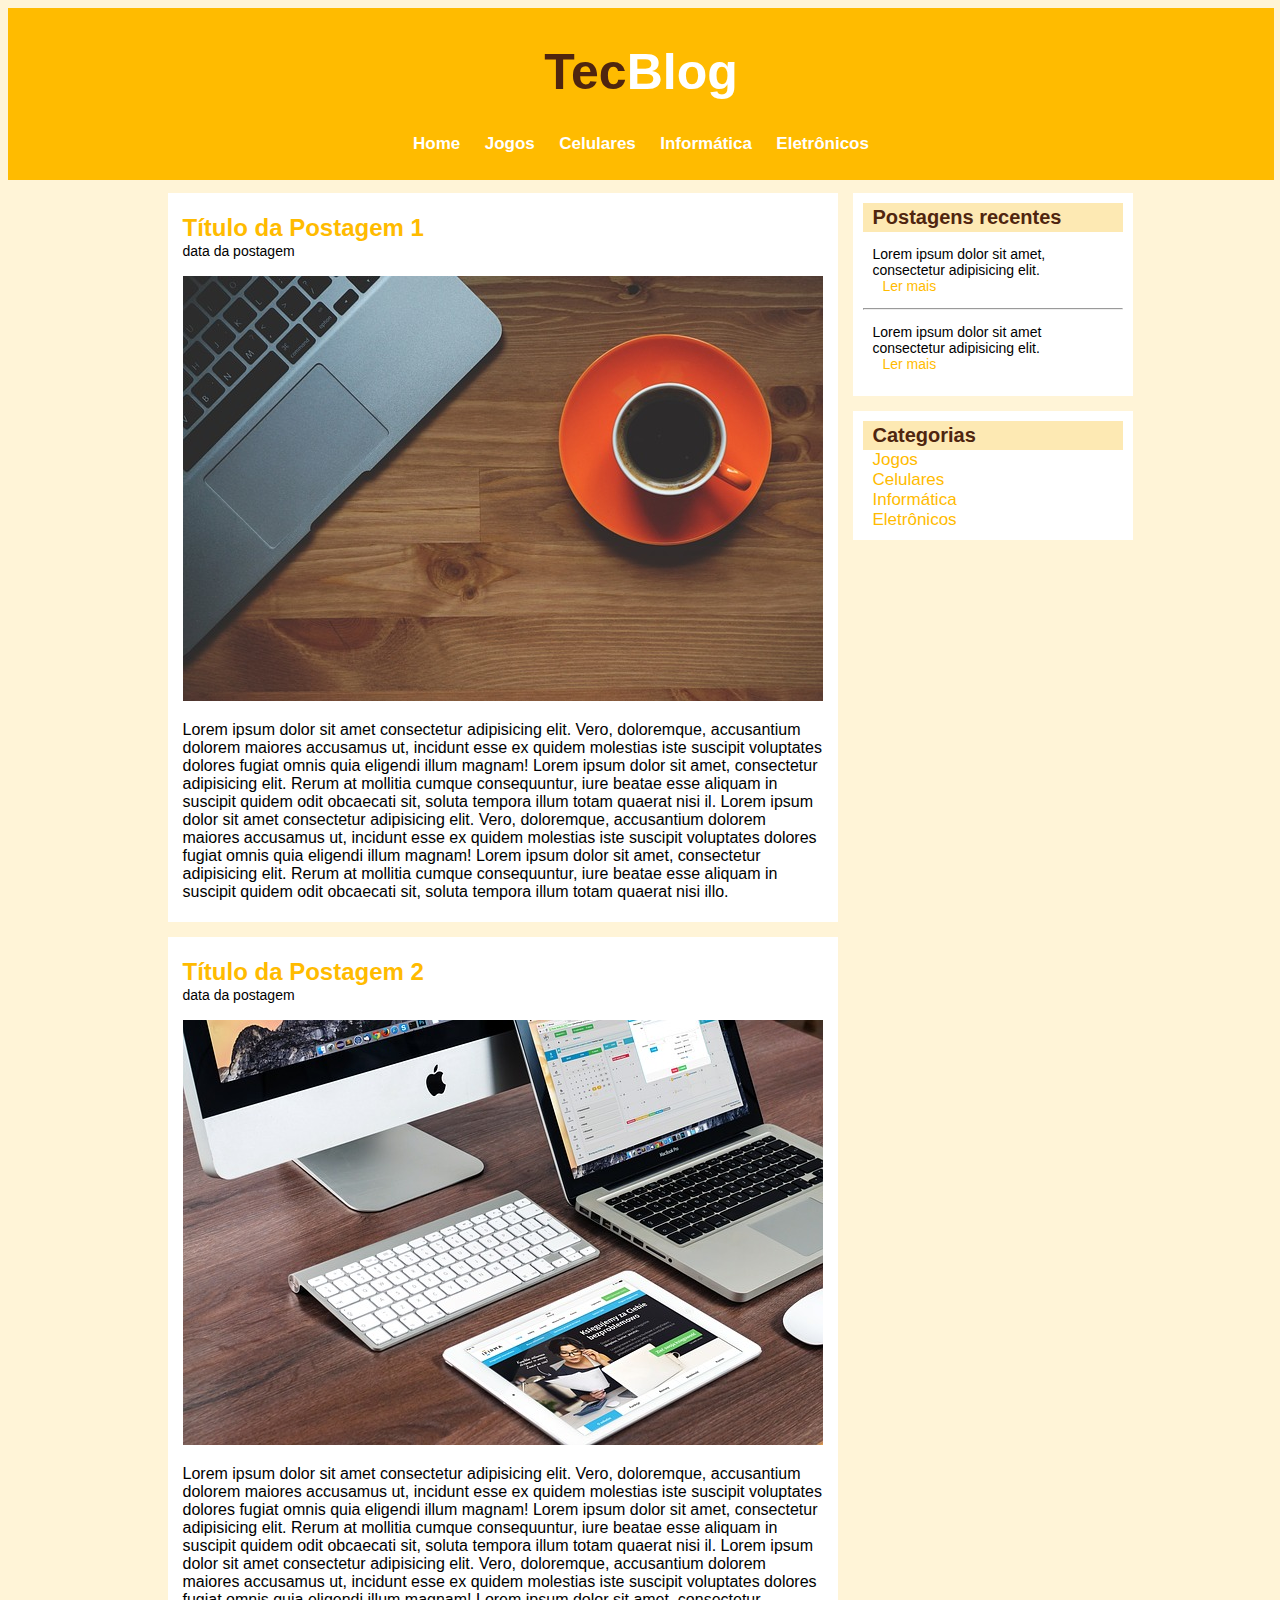
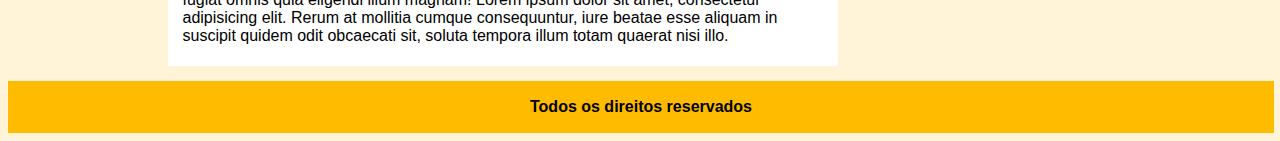
<file: Projeto TecBlog/index.html>
<!DOCTYPE html>
<html lang="en">

<head>
    <meta charset="UTF-8">
    <meta name="viewport" content="width=device-width, initial-scale=1.0">
    <title>Tec Blog</title>
</head>

<link rel="stylesheet" href="css/estilo.css" type="text/css">

<body>
    <div id="navegacao">
        <div id="titulo">
            <h1 class="cor">Tec<span style="color: #fff;">Blog</span></h1>
        </div>

        <div id="menu">
            <a href="">Home</a>
            <a href="jogos.html">Jogos</a>
            <a href="celulares.html">Celulares</a>
            <a href="informatica.html">Informática</a>
            <a href="eletronicos.html">Eletrônicos</a>
        </div>
    </div>

    <div id="principal">

        <div id="secao">
            <div class="lateral">
                <span class="cor tituloL">Postagens recentes</span>
                <div>
                    <p class="conteudoL">Lorem ipsum dolor sit amet, consectetur adipisicing elit.
                        <br>
                        <a href="postage.html" class="lateralA conteudoL">Ler mais</a>
                    </p>
                </div>
                <hr>
                <div>
                    <p class="conteudoL">Lorem ipsum dolor sit amet consectetur adipisicing elit.
                        <br>
                        <a href="postage.html" class="lateralA conteudoL">Ler mais</a>
                    </p>
                </div>

            </div>

            <div class="lateral">
                <span class="cor tituloL">Categorias</span>
                <a href="jogos.html" class="lateralA">Jogos</a> <br>
                <a href="celulares.html" class="lateralA">Celulares</a> <br>
                <a href="informatica.html" class="lateralA">Informática</a> <br>
                <a href="eletronicos.html" class="lateralA">Eletrônicos</a><br>
            </div>
        </div>


        <div id="conteudo">
            <div class="postagem">
                <p>
                <h2>Título da Postagem 1</h2> <br>
                <span style="font-size: 14px;">data da postagem</span>
                </p>
                <img src="imagens/imagem1.jpg">
                <p>Lorem ipsum dolor sit amet consectetur adipisicing elit. Vero, doloremque, accusantium dolorem
                    maiores accusamus ut, incidunt esse ex quidem molestias iste suscipit voluptates dolores fugiat
                    omnis quia
                    eligendi illum magnam!
                    Lorem ipsum dolor sit amet, consectetur adipisicing elit. Rerum at mollitia cumque consequuntur,
                    iure beatae esse aliquam in suscipit quidem odit obcaecati sit, soluta tempora illum totam quaerat
                    nisi il.
                    Lorem ipsum dolor sit amet consectetur adipisicing elit. Vero, doloremque, accusantium dolorem
                    maiores accusamus ut, incidunt esse ex quidem molestias iste suscipit voluptates dolores fugiat
                    omnis quia
                    eligendi illum magnam! Lorem ipsum dolor sit amet, consectetur adipisicing elit. Rerum at mollitia
                    cumque consequuntur,
                    iure beatae esse aliquam in suscipit quidem odit obcaecati sit, soluta tempora illum totam quaerat
                    nisi illo.
                </p>
            </div>

            <div class="postagem">
                <p>
                <h2>Título da Postagem 2</h2> <br>
                <span style="font-size: 14px;">data da postagem</span>
                </p>
                <img src="imagens/imagem2.jpg">
                <p>Lorem ipsum dolor sit amet consectetur adipisicing elit. Vero, doloremque, accusantium dolorem
                    maiores accusamus ut, incidunt esse ex quidem molestias iste suscipit voluptates dolores fugiat
                    omnis quia
                    eligendi illum magnam!
                    Lorem ipsum dolor sit amet, consectetur adipisicing elit. Rerum at mollitia cumque consequuntur,
                    iure beatae esse aliquam in suscipit quidem odit obcaecati sit, soluta tempora illum totam quaerat
                    nisi il.
                    Lorem ipsum dolor sit amet consectetur adipisicing elit. Vero, doloremque, accusantium dolorem
                    maiores accusamus ut, incidunt esse ex quidem molestias iste suscipit voluptates dolores fugiat
                    omnis quia
                    eligendi illum magnam! Lorem ipsum dolor sit amet, consectetur adipisicing elit. Rerum at mollitia
                    cumque consequuntur,
                    iure beatae esse aliquam in suscipit quidem odit obcaecati sit, soluta tempora illum totam quaerat
                    nisi illo.
                </p>
            </div>
        </div>
    </div>

    <div id="rodape">
        <p>Todos os direitos reservados</p>
    </div>
</body>

</html>
</file>
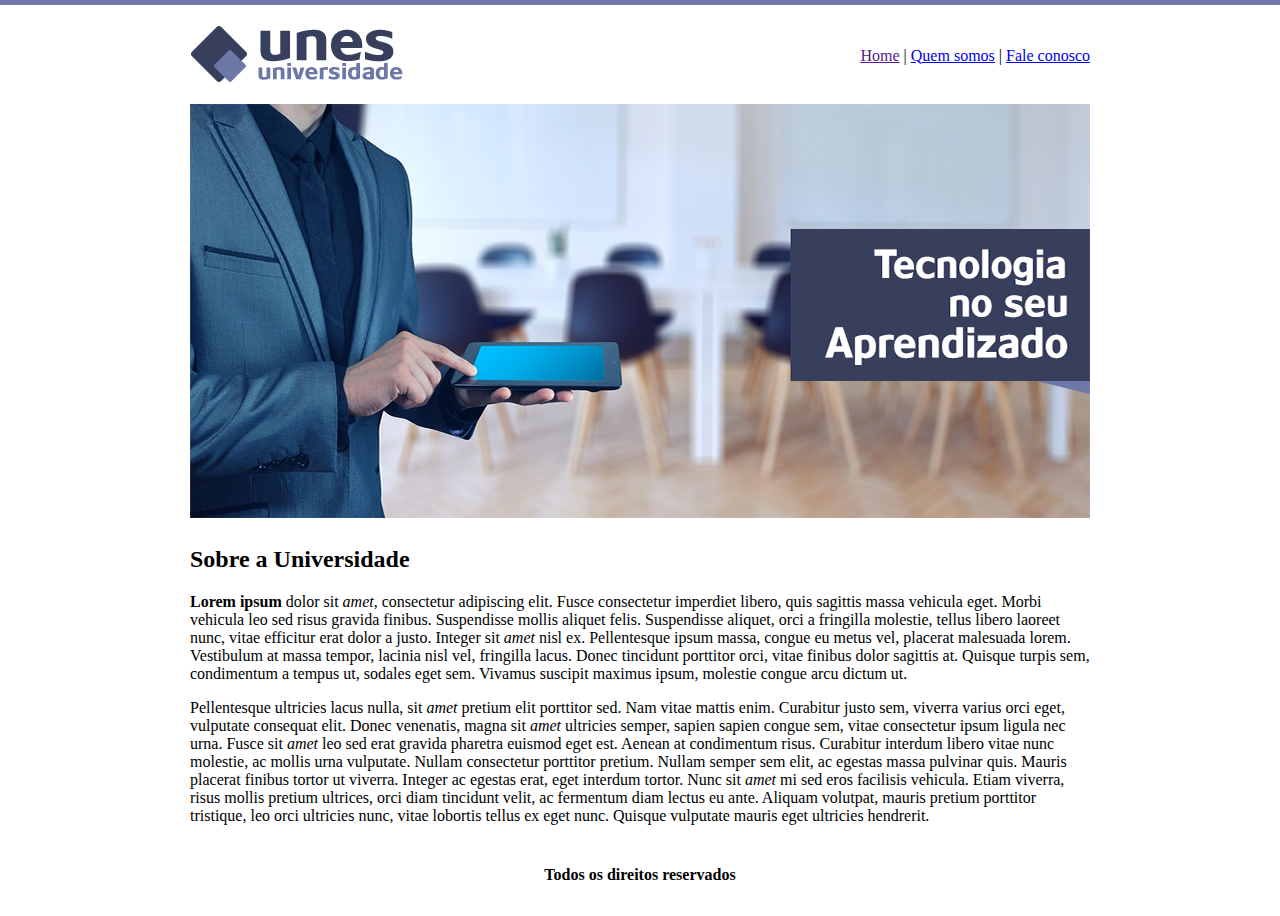
<file: Projeto UNES/index.html>
<!DOCTYPE html>
<html lang="pt">

<head>
    <meta charset="UTF-8">
    <meta name="viewport" content="width=device-width, initial-scale=1.0">
    <title>UNES - Página principal </title>
</head>

<body background="imagens/fundo2.png">
    <table border="0" width="900" align="center">
        <tr>
            <td height="89"><img src="imagens/logo.png"></td>
            <td align="right">
                <a href="">Home</a> |
                <a href="quem-somos.html">Quem somos</a> |
                <a href="fale-conosco.html">Fale conosco</a>
            </td>
        </tr>

        <tr>
            <td colspan="2">
                <img src="imagens/capa.png" alt="">
            </td>
        </tr>

        <tr>
            <td colspan="2">
                <h2>Sobre a Universidade</h2>
                <p><strong>Lorem ipsum</strong> dolor sit <em>amet</em>, consectetur adipiscing elit. Fusce consectetur imperdiet libero, quis
                    sagittis massa vehicula eget. Morbi vehicula leo sed risus gravida finibus. Suspendisse mollis
                    aliquet felis. Suspendisse aliquet, orci a fringilla molestie, tellus libero laoreet nunc, vitae
                    efficitur erat dolor a justo. Integer sit <em>amet</em> nisl ex. Pellentesque ipsum massa, congue eu metus
                    vel, placerat malesuada lorem. Vestibulum at massa tempor, lacinia nisl vel, fringilla lacus. Donec
                    tincidunt porttitor orci, vitae finibus dolor sagittis at. Quisque turpis sem, condimentum a tempus
                    ut, sodales eget sem. Vivamus suscipit maximus ipsum, molestie congue arcu dictum ut.
                </p>
                <p>
                    Pellentesque ultricies lacus nulla, sit <em>amet</em> pretium elit porttitor sed. Nam vitae mattis enim.
                    Curabitur justo sem, viverra varius orci eget, vulputate consequat elit. Donec venenatis, magna sit
                    <em>amet</em> ultricies semper, sapien sapien congue sem, vitae consectetur ipsum ligula nec urna. Fusce sit
                    <em>amet</em> leo sed erat gravida pharetra euismod eget est. Aenean at condimentum risus. Curabitur interdum
                    libero vitae nunc molestie, ac mollis urna vulputate. Nullam consectetur porttitor pretium. Nullam
                    semper sem elit, ac egestas massa pulvinar quis. Mauris placerat finibus tortor ut viverra. Integer
                    ac egestas erat, eget interdum tortor. Nunc sit <em>amet</em> mi sed eros facilisis vehicula. Etiam viverra,
                    risus mollis pretium ultrices, orci diam tincidunt velit, ac fermentum diam lectus eu ante. Aliquam
                    volutpat, mauris pretium porttitor tristique, leo orci ultricies nunc, vitae lobortis tellus ex eget
                    nunc. Quisque vulputate mauris eget ultricies hendrerit.
                </p>
            </td>
        </tr>

        <tr>
            <td colspan="2" align="center">
                <h4>Todos os direitos reservados</h4>
            </td>
        </tr>
    </table>
</body>

</html>
</file>
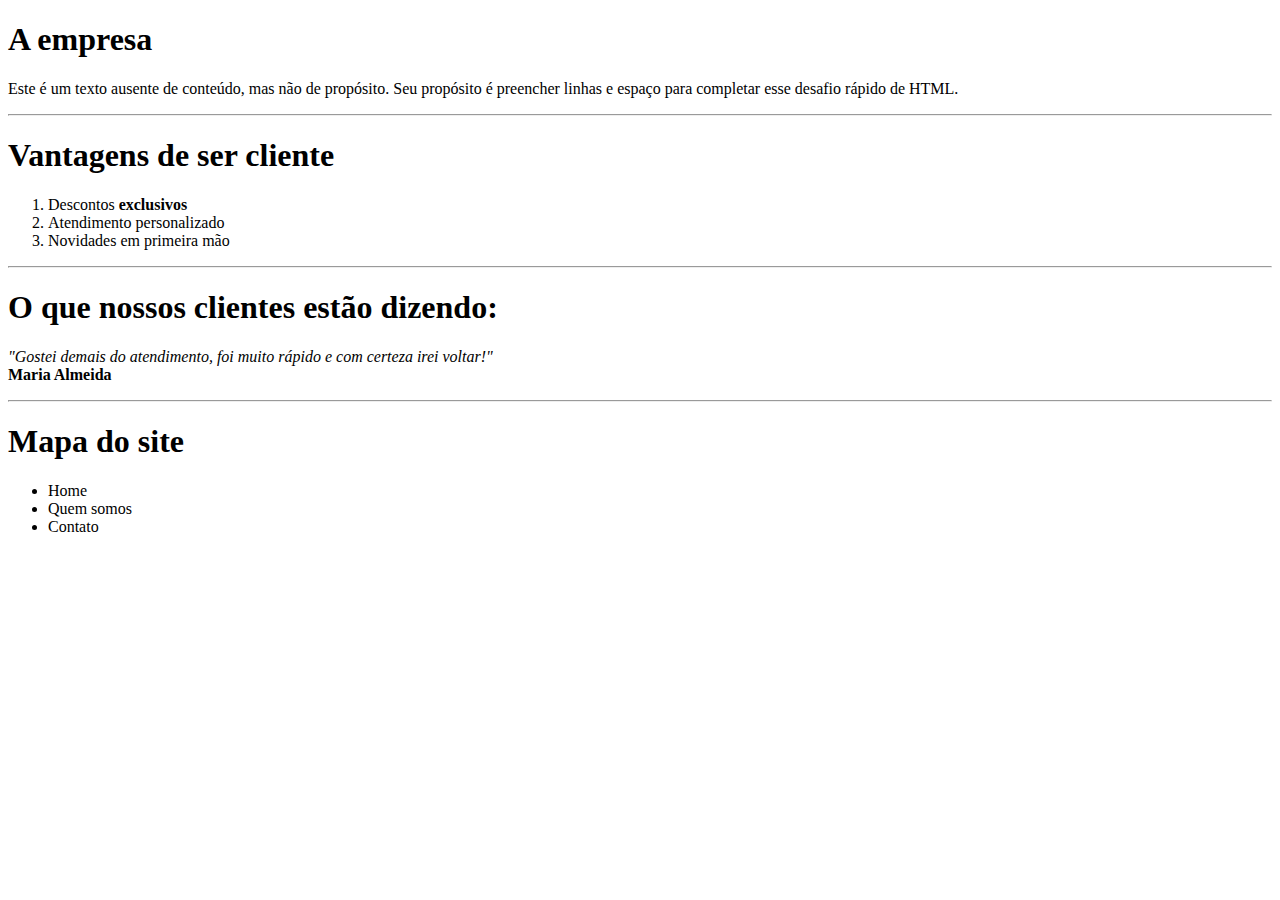
<file: Desfio Rápido 1.html>
<!DOCTYPE html>
<html lang="pt">

<head>
    <meta charset="UTF-8">
    <meta name="viewport" content="width=device-width, initial-scale=1.0">
    <title>Meu site</title>
</head>

<body>
    <h1>A empresa</h1>
    <p>Este é um texto ausente de conteúdo, mas não de propósito. Seu propósito é preencher linhas e espaço para
        completar esse desafio rápido de HTML.</p>

    <hr>

    <h1>Vantagens de ser cliente</h1>
    <ol type="1">
        <li>Descontos <strong>exclusivos</strong></li>
        <li>Atendimento personalizado</li>
        <li>Novidades em primeira mão</li>
    </ol>

    <hr>

    <h1>O que nossos clientes estão dizendo:</h1>
    <p><em>"Gostei demais do atendimento, foi muito rápido e com certeza irei voltar!"</em> <br>
        <strong>Maria Almeida</strong>
    </p>

    <hr>

    <h1>Mapa do site</h1>
    <ul type="disc">
        <li>Home</li>
        <li>Quem somos</li>
        <li>Contato</li>
    </ul>

</body>

</html>
</file>
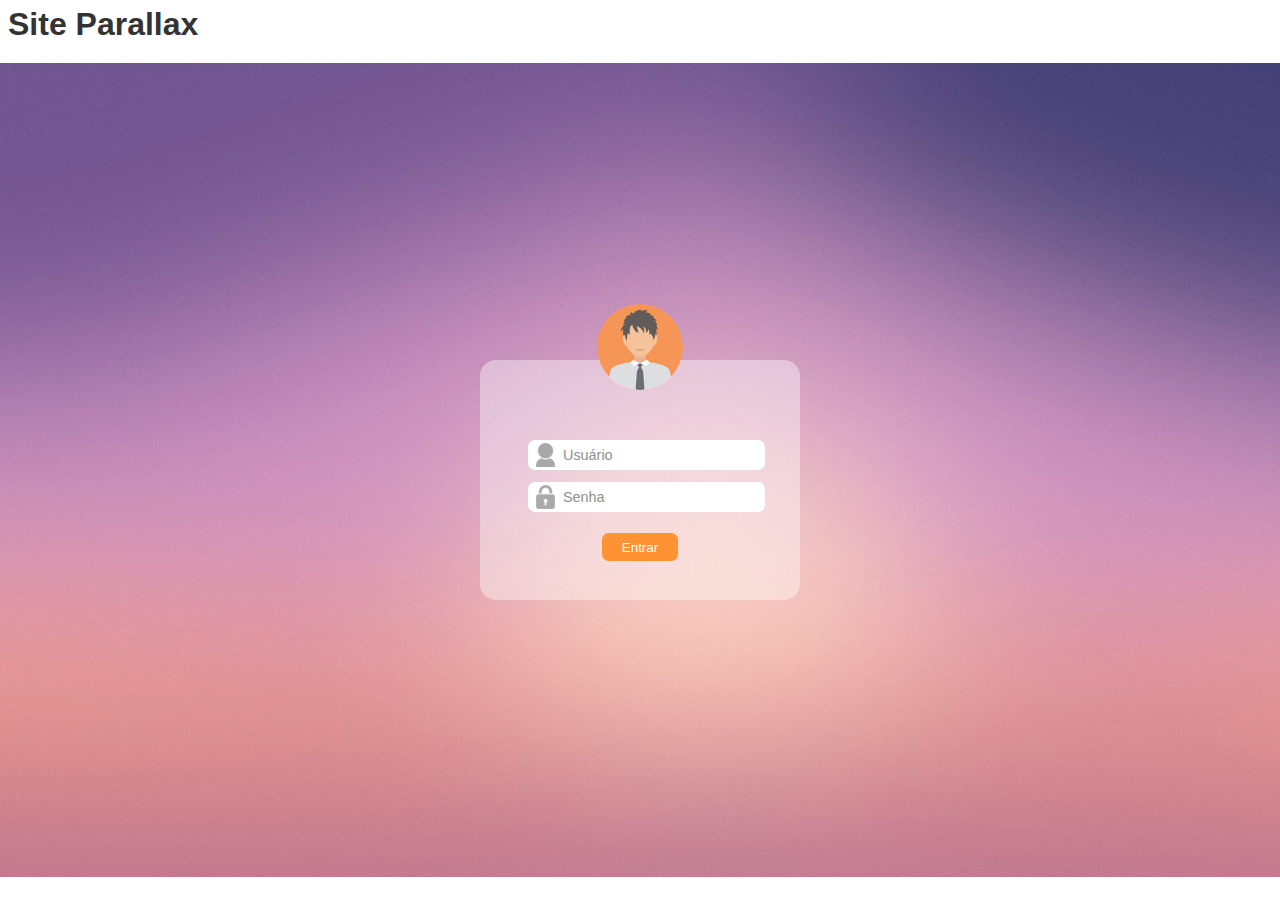
<file: estilização de formulários e efeito paralax/formulario.html>
<!DOCTYPE html>
<html lang="en">
<head>
    <meta charset="UTF-8">
    <meta name="viewport" content="width=device-width, initial-scale=1.0">
    <title>Login</title>
    <link rel="stylesheet" href="css/estilo.css">
</head>
<body>
    <div id="cabecalho">
        <a href="index.html" id="logo"><h1>Site Parallax</h1></a>
    </div>
    <div class="caixa7">
        <div id="fundo">
        </div>
        <div>
            <img src="imagens/perfil.png" alt="">
        </div>
        <div>
            <div id="formulario">
                <form action="">
                    <input type="email" placeholder="Usuário">
                    <input type="password" placeholder="Senha">
                    <input type="submit" value="Entrar">
                </form>
            </div>
        </div>
    </div>
</body>
</html>
</file>
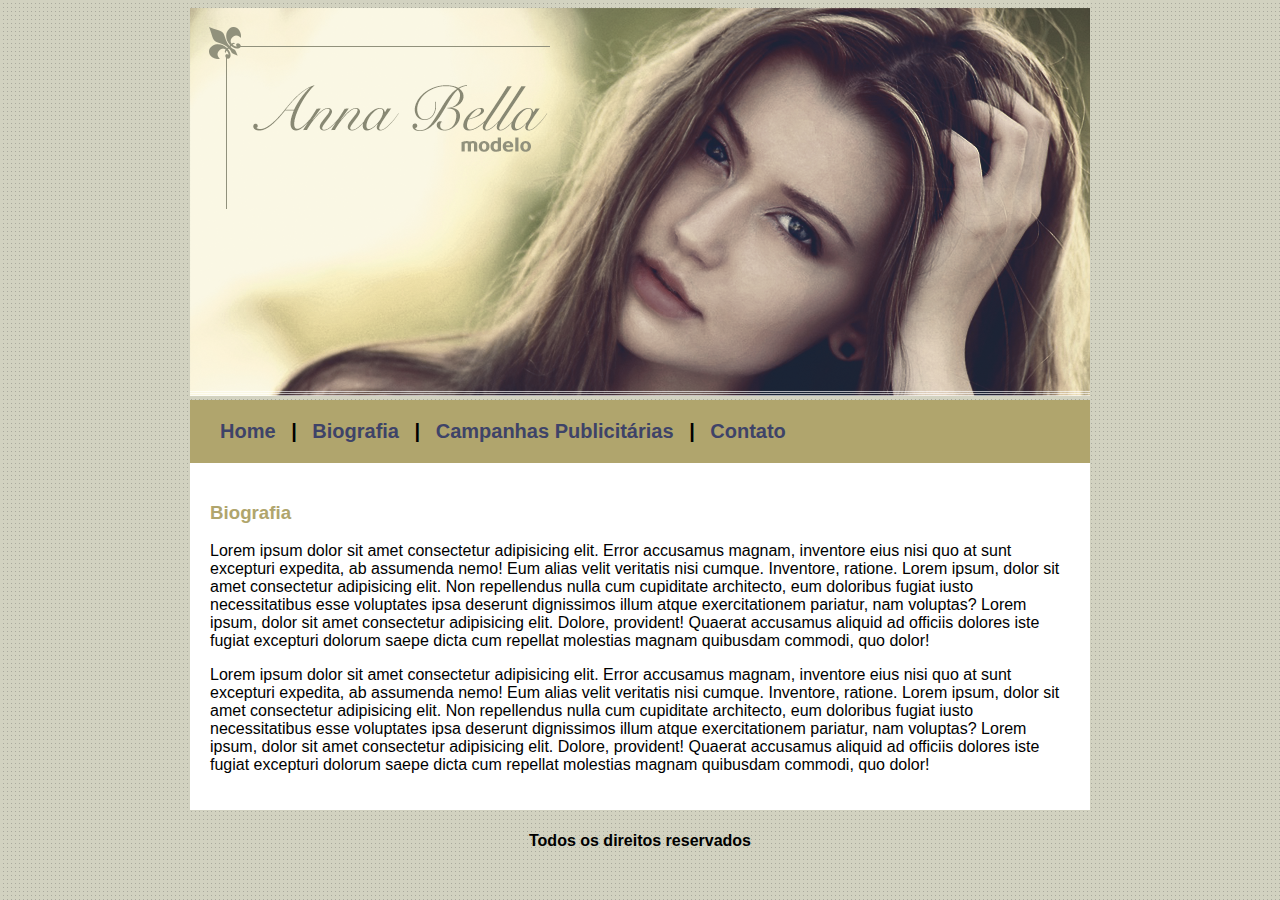
<file: Projeto Anna Bella/biografia.html>
<!DOCTYPE html>
<html lang="pt-br">

<head>
    <meta charset="UTF-8">
    <meta name="viewport" content="width=device-width, initial-scale=1.0">
    <title>Anna Bella - Biografia</title>
</head>

<link rel="stylesheet" href="estilo.css" type="text/css">

<body>
    <div class="principal">
        <div>
            <img class="capas" src="imagens/capa.png">
        </div>
        <div id="navegacao">
            <a href="index.html">Home</a> |
            <a href="">Biografia</a> |
            <a href="campanhas.html">Campanhas Publicitárias</a> |
            <a href="contato.html">Contato</a>
        </div>
        <div id="texto">
            <h3>Biografia</h3>
            <p>
                Lorem ipsum dolor sit amet consectetur adipisicing elit. Error accusamus magnam, inventore eius nisi quo
                at
                sunt excepturi expedita, ab assumenda nemo! Eum alias velit veritatis nisi cumque. Inventore, ratione.
                Lorem
                ipsum, dolor sit amet consectetur adipisicing elit. Non repellendus nulla cum cupiditate architecto, eum
                doloribus fugiat iusto necessitatibus esse voluptates ipsa deserunt dignissimos illum atque
                exercitationem
                pariatur, nam voluptas? Lorem ipsum, dolor sit amet consectetur adipisicing elit. Dolore, provident!
                Quaerat
                accusamus aliquid ad officiis dolores iste fugiat excepturi dolorum saepe dicta cum repellat molestias
                magnam quibusdam commodi, quo dolor!
            </p>
            <p>
                Lorem ipsum dolor sit amet consectetur adipisicing elit. Error accusamus magnam, inventore eius nisi quo
                at
                sunt excepturi expedita, ab assumenda nemo! Eum alias velit veritatis nisi cumque. Inventore, ratione.
                Lorem
                ipsum, dolor sit amet consectetur adipisicing elit. Non repellendus nulla cum cupiditate architecto, eum
                doloribus fugiat iusto necessitatibus esse voluptates ipsa deserunt dignissimos illum atque
                exercitationem
                pariatur, nam voluptas? Lorem ipsum, dolor sit amet consectetur adipisicing elit. Dolore, provident!
                Quaerat
                accusamus aliquid ad officiis dolores iste fugiat excepturi dolorum saepe dicta cum repellat molestias
                magnam quibusdam commodi, quo dolor!
            </p>
        </div>
        <div id="rodape">
            <h4>Todos os direitos reservados</h4>
        </div>
    </div>
</body>

</html>
</file>
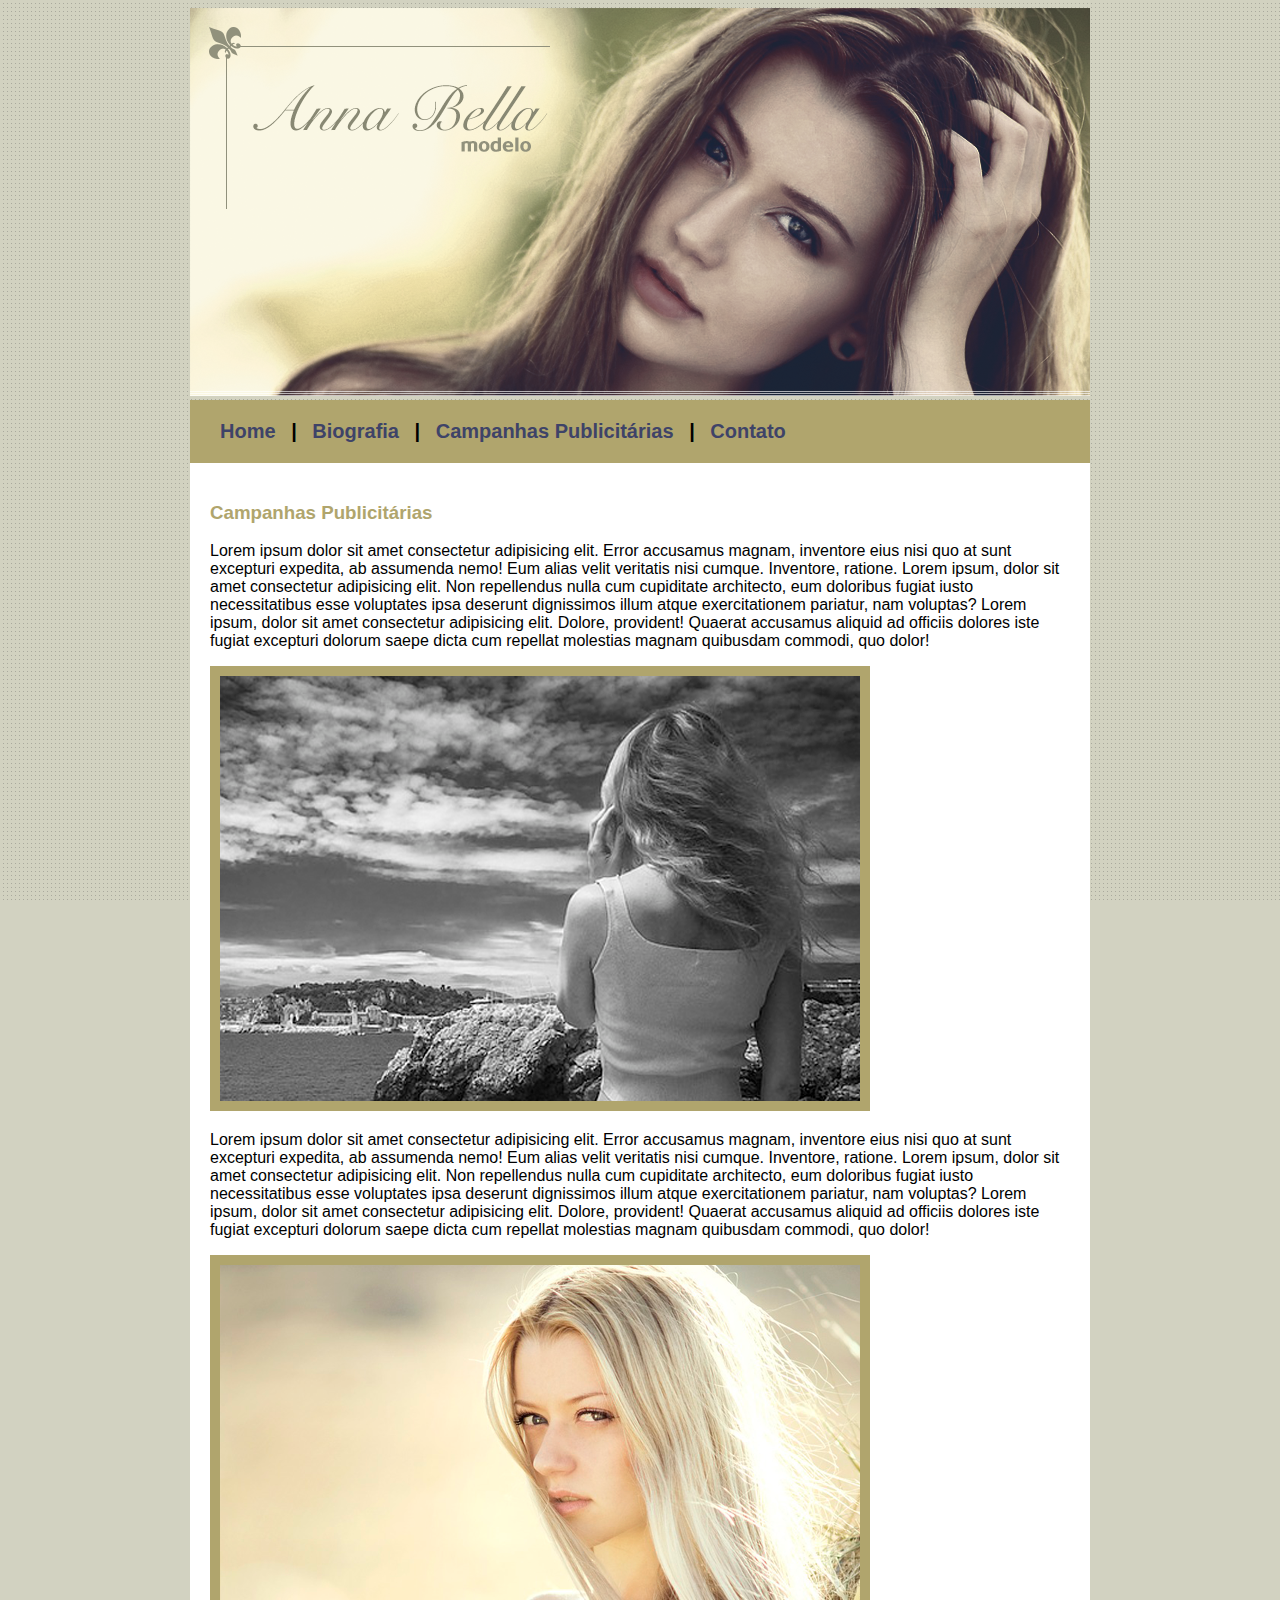
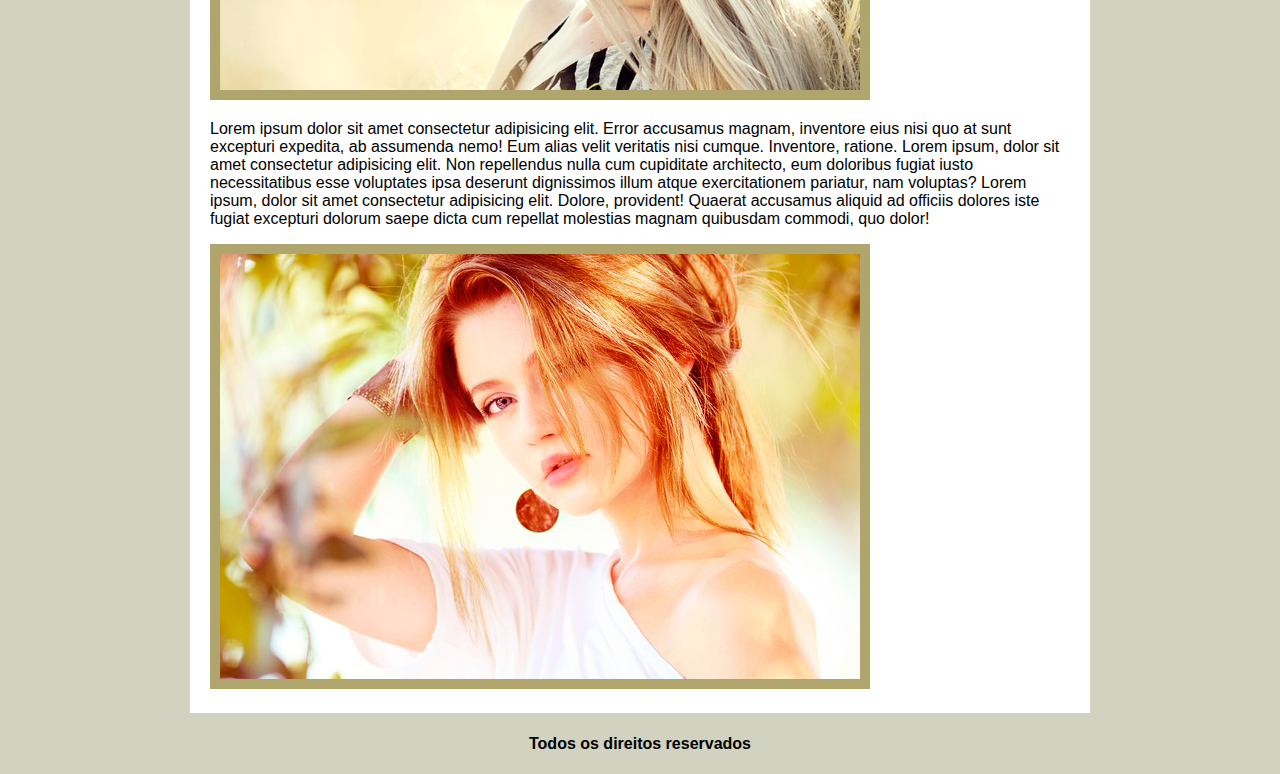
<file: Projeto Anna Bella/campanhas.html>
<!DOCTYPE html>
<html lang="pt-br">

<head>
    <meta charset="UTF-8">
    <meta name="viewport" content="width=device-width, initial-scale=1.0">
    <title>Anna Bella - Campanhas Publicitárias</title>
</head>

<link rel="stylesheet" href="estilo.css" type="text/css">

<body>
    <div class="principal">
        <div>
            <img class="capas" src="imagens/capa.png">
        </div>
        <div id="navegacao">
            <a href="index.html">Home</a> |
            <a href="biografia.html">Biografia</a> |
            <a href="">Campanhas Publicitárias</a> |
            <a href="contato.html">Contato</a>
        </div>
        <div id="texto">
            <h3>Campanhas Publicitárias</h3>
            <p>
                Lorem ipsum dolor sit amet consectetur adipisicing elit. Error accusamus magnam, inventore eius nisi quo
                at
                sunt excepturi expedita, ab assumenda nemo! Eum alias velit veritatis nisi cumque. Inventore, ratione.
                Lorem
                ipsum, dolor sit amet consectetur adipisicing elit. Non repellendus nulla cum cupiditate architecto, eum
                doloribus fugiat iusto necessitatibus esse voluptates ipsa deserunt dignissimos illum atque
                exercitationem
                pariatur, nam voluptas? Lorem ipsum, dolor sit amet consectetur adipisicing elit. Dolore, provident!
                Quaerat
                accusamus aliquid ad officiis dolores iste fugiat excepturi dolorum saepe dicta cum repellat molestias
                magnam quibusdam commodi, quo dolor!
            </p>

            <img src="imagens/foto1.png">

            <p>
                Lorem ipsum dolor sit amet consectetur adipisicing elit. Error accusamus magnam, inventore eius nisi quo
                at
                sunt excepturi expedita, ab assumenda nemo! Eum alias velit veritatis nisi cumque. Inventore, ratione.
                Lorem
                ipsum, dolor sit amet consectetur adipisicing elit. Non repellendus nulla cum cupiditate architecto, eum
                doloribus fugiat iusto necessitatibus esse voluptates ipsa deserunt dignissimos illum atque
                exercitationem
                pariatur, nam voluptas? Lorem ipsum, dolor sit amet consectetur adipisicing elit. Dolore, provident!
                Quaerat
                accusamus aliquid ad officiis dolores iste fugiat excepturi dolorum saepe dicta cum repellat molestias
                magnam quibusdam commodi, quo dolor!
            </p>

            <img src="imagens/foto2.png">

            <p>
                Lorem ipsum dolor sit amet consectetur adipisicing elit. Error accusamus magnam, inventore eius nisi quo
                at
                sunt excepturi expedita, ab assumenda nemo! Eum alias velit veritatis nisi cumque. Inventore, ratione.
                Lorem
                ipsum, dolor sit amet consectetur adipisicing elit. Non repellendus nulla cum cupiditate architecto, eum
                doloribus fugiat iusto necessitatibus esse voluptates ipsa deserunt dignissimos illum atque
                exercitationem
                pariatur, nam voluptas? Lorem ipsum, dolor sit amet consectetur adipisicing elit. Dolore, provident!
                Quaerat
                accusamus aliquid ad officiis dolores iste fugiat excepturi dolorum saepe dicta cum repellat molestias
                magnam quibusdam commodi, quo dolor!
            </p>

            <img src="imagens/foto3.png">
        </div>
        <div id="rodape">
            <h4>Todos os direitos reservados</h4>
        </div>
    </div>
</body>

</html>
</file>
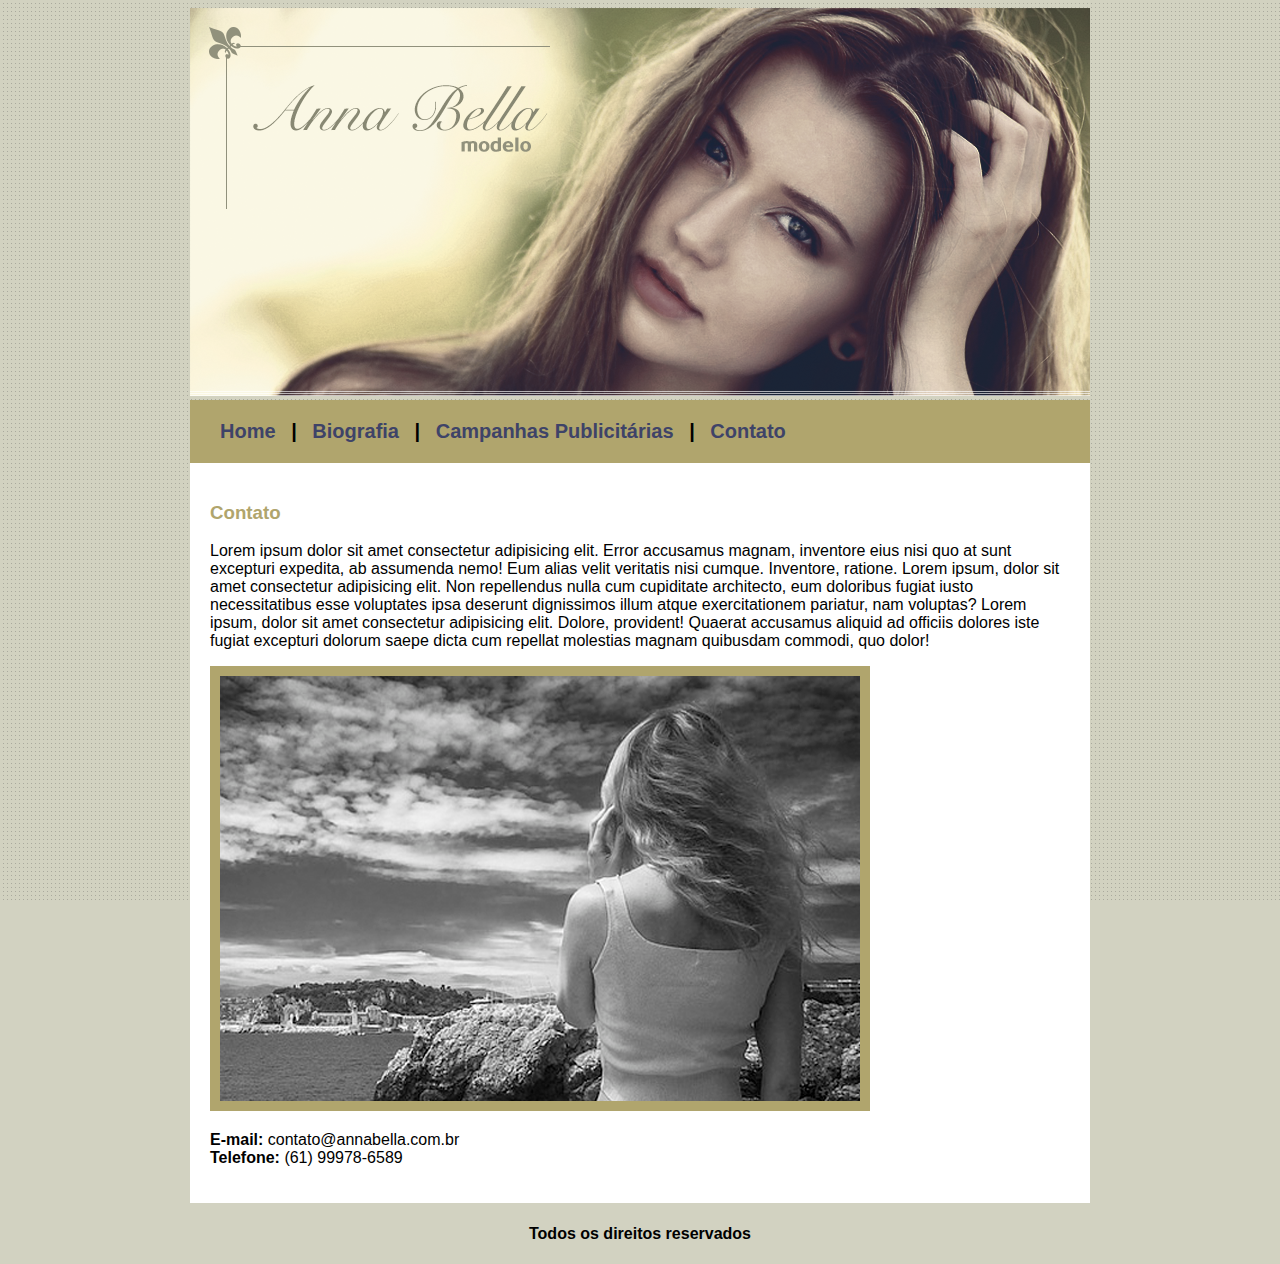
<file: Projeto Anna Bella/contato.html>
<!DOCTYPE html>
<html lang="pt-br">

<head>
    <meta charset="UTF-8">
    <meta name="viewport" content="width=device-width, initial-scale=1.0">
    <title>Anna Bella - Contato</title>
</head>

<link rel="stylesheet" href="estilo.css" type="text/css">

<body>
    <div class="principal">
        <div>
            <img class="capas" src="imagens/capa.png">
        </div>
        <div id="navegacao">
            <a href="index.html">Home</a> |
            <a href="biografia.html">Biografia</a> |
            <a href="campanhas.html">Campanhas Publicitárias</a> |
            <a href="">Contato</a>
        </div>
        <div id="texto">
            <h3>Contato</h3>
            <p>
                Lorem ipsum dolor sit amet consectetur adipisicing elit. Error accusamus magnam, inventore eius nisi quo
                at
                sunt excepturi expedita, ab assumenda nemo! Eum alias velit veritatis nisi cumque. Inventore, ratione.
                Lorem
                ipsum, dolor sit amet consectetur adipisicing elit. Non repellendus nulla cum cupiditate architecto, eum
                doloribus fugiat iusto necessitatibus esse voluptates ipsa deserunt dignissimos illum atque
                exercitationem
                pariatur, nam voluptas? Lorem ipsum, dolor sit amet consectetur adipisicing elit. Dolore, provident!
                Quaerat
                accusamus aliquid ad officiis dolores iste fugiat excepturi dolorum saepe dicta cum repellat molestias
                magnam quibusdam commodi, quo dolor!
            </p>

            <img src="imagens/foto1.png">

            <p><strong>E-mail: </strong> contato@annabella.com.br <br>
                <strong>Telefone: </strong> (61) 99978-6589
            </p>
        </div>
        <div id="rodape">
            <h4>Todos os direitos reservados</h4>
        </div>
    </div>
</body>

</html>
</file>
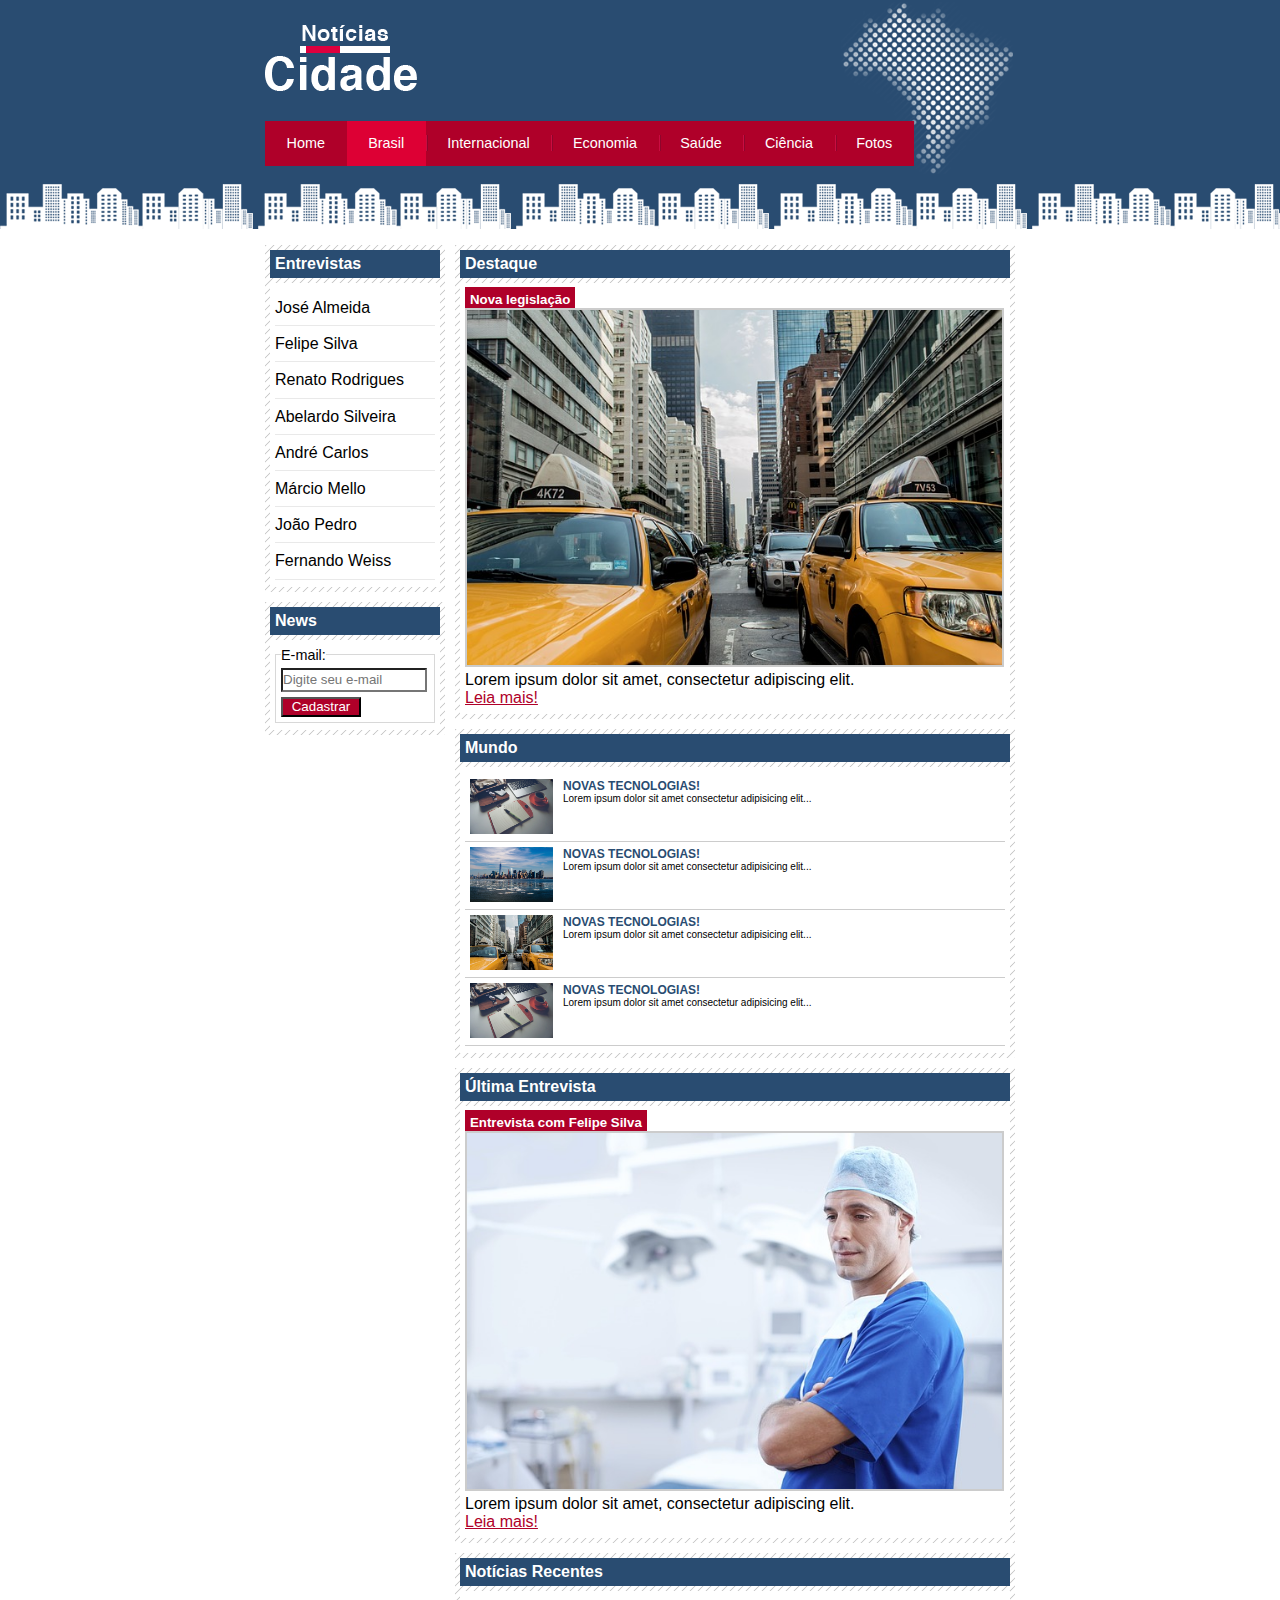
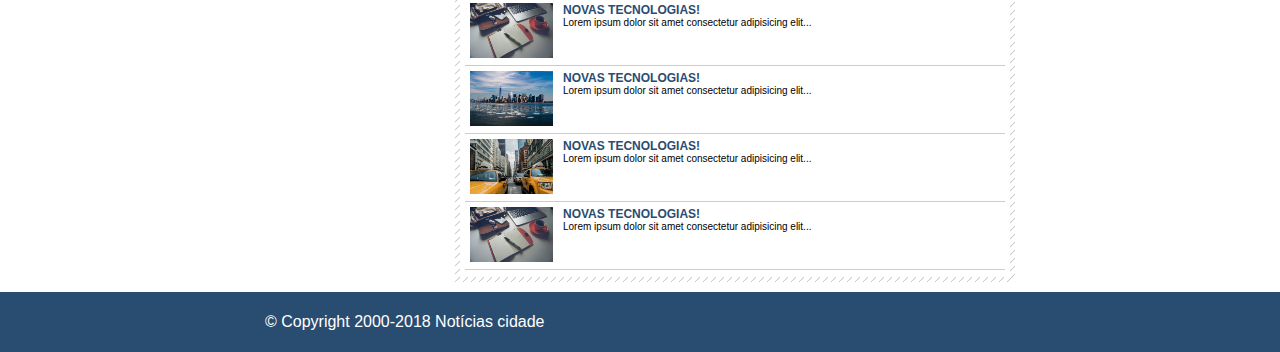
<file: Projeto Site de Notícias Cidade/Brasil.html>
<!DOCTYPE html>
<html lang="en">

<head>
    <meta charset="UTF-8">
    <meta name="viewport" content="width=device-width, initial-scale=1.0">
    <title>Notícias Cidade</title>
    <link rel="stylesheet" href="css/estilo.css">
</head>

<body id="duas-colunas" class="brasil">
    <div id="container">
        <div id="cabecalho">
            <h1 class="logo">Notícias Cidade </h1>
            <ul>
                <li class="primeiro">
                    <a id="home" href="index.html">Home</a>
                </li>
                <li>
                    <a id="brasil" href="">Brasil</a>
                </li>
                <li>
                    <a id="internacional" href="">Internacional</a>
                </li>
                <li>
                    <a id="economia" href="">Economia</a>
                </li>
                <li>
                    <a id="saude" href="">Saúde</a>
                </li>
                <li>
                    <a id="ciencia" href="">Ciência</a>
                </li>
                <li>
                    <a id="fotos" href="Fotos.html">Fotos</a>
                </li>
            </ul>
        </div>
        <div id="conteudo">
            <div class="conteudos">
                <div class="caixa" id="ampliado">
                    <h4>Destaque</h4>
                    <div class="caixa-conteudo">
                        <h5>Nova legislação</h5>
                        <img src="imagens/taxi.jpg" alt="taxi">
                        <p>Lorem ipsum dolor sit amet, consectetur adipiscing elit. </p>
                        <a href="">Leia mais!</a>
                    </div>
                </div>
            </div>
            <div class="conteudos">
                <div class="caixa" id="sequencial">
                    <h4>Mundo</h4>
                    <div class="caixa-conteudo">
                        <ul>
                            <li>
                                <a href="">
                                    <img src="imagens/tecnologia.jpg" alt="">
                                    <p>
                                        <h5>NOVAS TECNOLOGIAS!</h5>
                                        Lorem ipsum dolor sit amet consectetur adipisicing elit...
                                    </p>
                                </a>
                            </li>
                            <li>
                                <a href="">
                                    <img src="imagens/cidade.jpg" alt="">
                                    <p>
                                        <h5>NOVAS TECNOLOGIAS!</h5>
                                        Lorem ipsum dolor sit amet consectetur adipisicing elit...
                                    </p>
                                </a>
                            </li>
                            <li>
                                <a href="">
                                    <img src="imagens/taxi.jpg" alt="">
                                    <p>
                                        <h5>NOVAS TECNOLOGIAS!</h5>
                                        Lorem ipsum dolor sit amet consectetur adipisicing elit...
                                    </p>
                                </a>
                            </li>
                            <li>
                                <a href="">
                                    <img src="imagens/tecnologia.jpg" alt="">
                                    <p>
                                        <h5>NOVAS TECNOLOGIAS!</h5>
                                        Lorem ipsum dolor sit amet consectetur adipisicing elit...
                                    </p>
                                </a>
                            </li>
                        </ul>
                    </div>
                </div>
            </div>
            <div class="conteudos">
                <div class="caixa" id="ampliado">
                    <h4>Última Entrevista</h4>
                    <div class="caixa-conteudo">
                        <h5>Entrevista com Felipe Silva</h5>
                        <img src="imagens/doutor.jpg" alt="doutor">
                        <p>Lorem ipsum dolor sit amet, consectetur adipiscing elit. </p>
                        <a href="">Leia mais!</a>
                    </div>
                </div>
            </div>
            <div class="conteudos">
                <div class="caixa" id="sequencial">
                    <h4>Notícias Recentes</h4>
                    <div class="caixa-conteudo">
                        <ul>
                            <li>
                                <a href="">
                                    <img src="imagens/tecnologia.jpg" alt="">
                                    <p>
                                        <h5>NOVAS TECNOLOGIAS!</h5>
                                        Lorem ipsum dolor sit amet consectetur adipisicing elit...
                                    </p>
                                </a>
                            </li>
                            <li>
                                <a href="">
                                    <img src="imagens/cidade.jpg" alt="">
                                    <p>
                                        <h5>NOVAS TECNOLOGIAS!</h5>
                                        Lorem ipsum dolor sit amet consectetur adipisicing elit...
                                    </p>
                                </a>
                            </li>
                            <li>
                                <a href="">
                                    <img src="imagens/taxi.jpg" alt="">
                                    <p>
                                        <h5>NOVAS TECNOLOGIAS!</h5>
                                        Lorem ipsum dolor sit amet consectetur adipisicing elit...
                                    </p>
                                </a>
                            </li>
                            <li>
                                <a href="">
                                    <img src="imagens/tecnologia.jpg" alt="">
                                    <p>
                                        <h5>NOVAS TECNOLOGIAS!</h5>
                                        Lorem ipsum dolor sit amet consectetur adipisicing elit...
                                    </p>
                                </a>
                            </li>
                        </ul>
                    </div>
                </div>
            </div>
            <div id="lateral">
                <div class="caixa">
                    <h4>Entrevistas</h4>

                    <div class="caixa-conteudo">
                        <ul>
                            <li>
                                <a href="">José Almeida</a>
                            </li>
                            <li>
                                <a href="">Felipe Silva</a>
                            </li>
                            <li>
                                <a href="">Renato Rodrigues</a>
                            </li>
                            <li>
                                <a href="">Abelardo Silveira</a>
                            </li>
                            <li>
                                <a href="">André Carlos</a>
                            </li>
                            <li>
                                <a href="">Márcio Mello</a>
                            </li>
                            <li>
                                <a href="">João Pedro</a>
                            </li>
                            <li>
                                <a href="">Fernando Weiss</a>
                            </li>
                        </ul>
                    </div>
                </div>
                <div class="caixa">
                    <h4>News</h4>
                    <div class="caixa-conteudo">
                        <fieldset>
                            <legend>E-mail:</legend>
                            <input type="email" name="email" id="email" placeholder="Digite seu e-mail">
                            <input type="submit" value="Cadastrar">
                        </fieldset>
                    </div>
                </div>
            </div>
        </div>
    </div>
    <div id="rodape">
        <span>&copy; Copyright 2000-2018 Notícias cidade</span>
    </div>
</body>

</html>
</file>
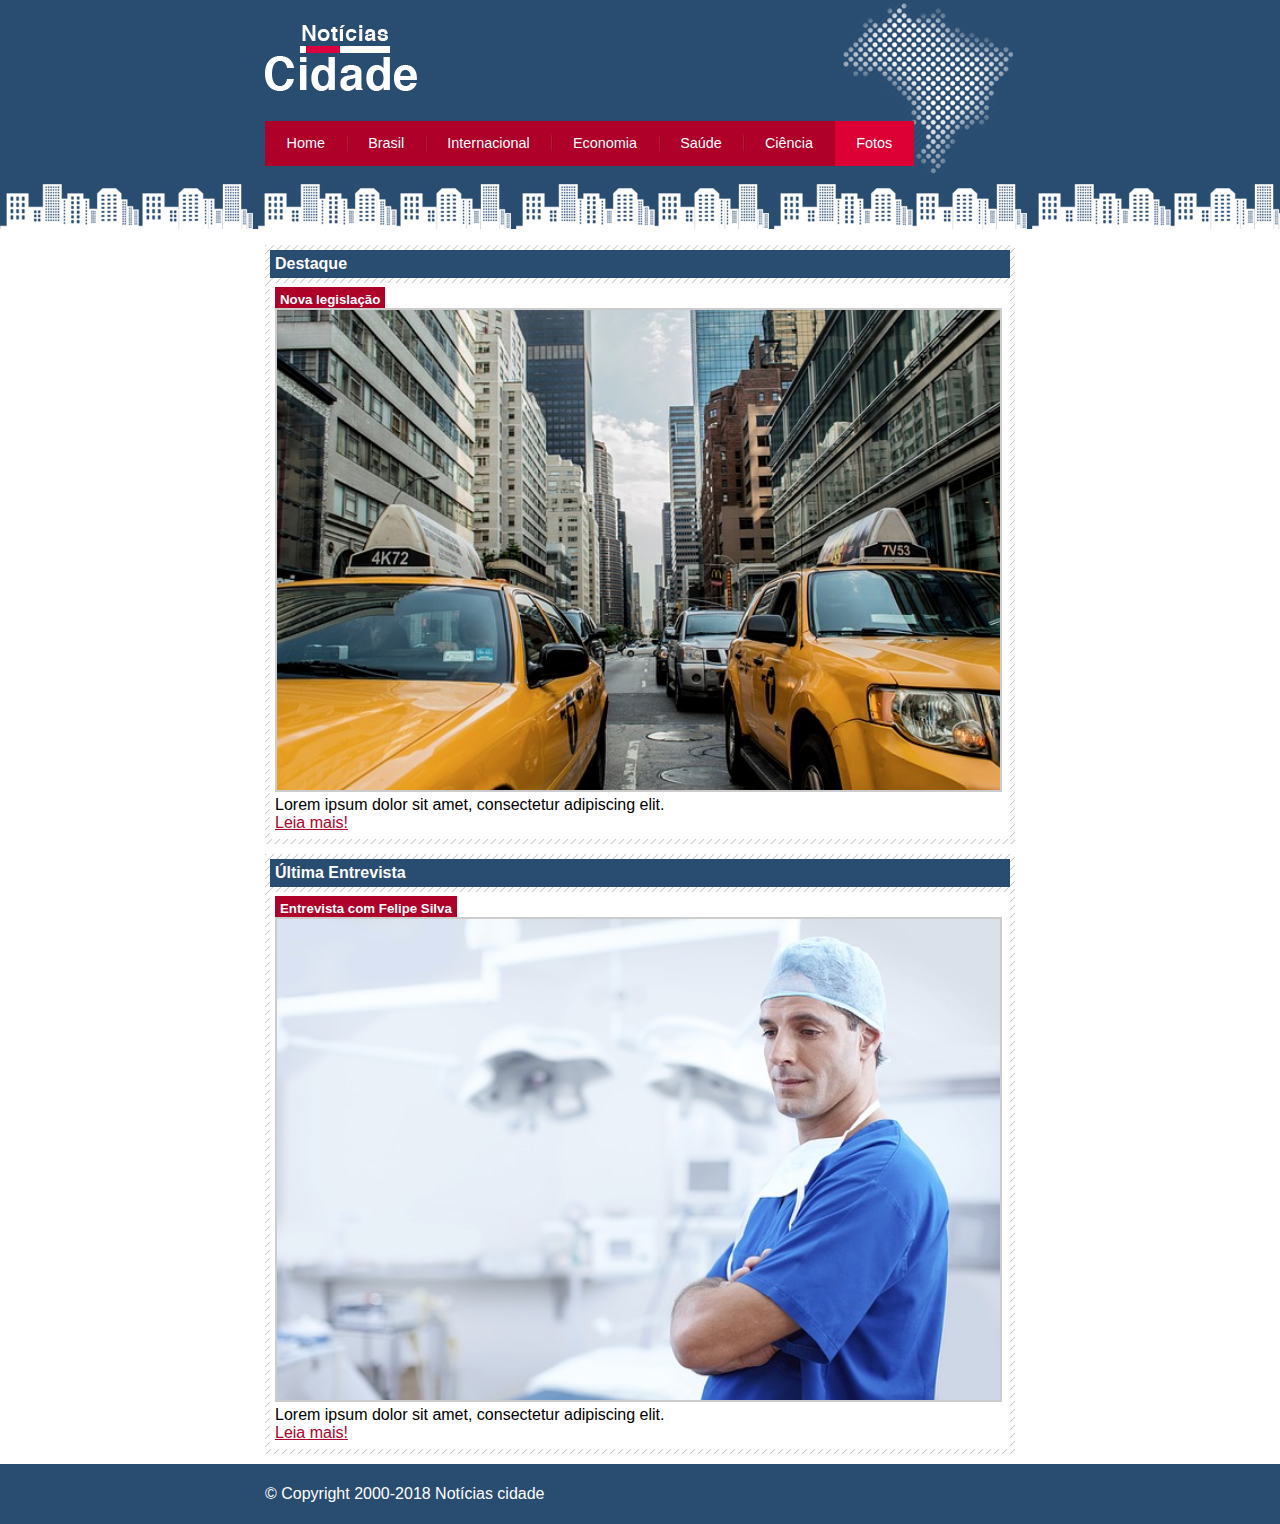
<file: Projeto Site de Notícias Cidade/Fotos.html>
<!DOCTYPE html>
<html lang="en">

<head>
    <meta charset="UTF-8">
    <meta name="viewport" content="width=device-width, initial-scale=1.0">
    <title>Notícias Cidade</title>
    <link rel="stylesheet" href="css/estilo.css">
</head>

<body id="uma-coluna" class="fotos">
    <div id="container">
        <div id="cabecalho">
            <h1 class="logo">Notícias Cidade </h1>
            <ul>
                <li class="primeiro">
                    <a id="home" href="index.html">Home</a>
                </li>
                <li>
                    <a id="brasil" href="Brasil.html">Brasil</a>
                </li>
                <li>
                    <a id="internacional" href="">Internacional</a>
                </li>
                <li>
                    <a id="economia" href="">Economia</a>
                </li>
                <li>
                    <a id="saude" href="">Saúde</a>
                </li>
                <li>
                    <a id="ciencia" href="">Ciência</a>
                </li>
                <li>
                    <a id="fotos" href="">Fotos</a>
                </li>
            </ul>
        </div>
        <div id="conteudo">
            <div class="conteudos">
                <div class="caixa" id="ampliado">
                    <h4>Destaque</h4>
                    <div class="caixa-conteudo">
                        <h5>Nova legislação</h5>
                        <img src="imagens/taxi.jpg" alt="taxi">
                        <p>Lorem ipsum dolor sit amet, consectetur adipiscing elit. </p>
                        <a href="">Leia mais!</a>
                    </div>
                </div>
            </div>
            <div class="conteudos">
                <div class="caixa" id="ampliado">
                    <h4>Última Entrevista</h4>
                    <div class="caixa-conteudo">
                        <h5>Entrevista com Felipe Silva</h5>
                        <img src="imagens/doutor.jpg" alt="doutor">
                        <p>Lorem ipsum dolor sit amet, consectetur adipiscing elit. </p>
                        <a href="">Leia mais!</a>
                    </div>
                </div>
            </div>
        </div>
    </div>
    <div id="rodape">
        <span>&copy; Copyright 2000-2018 Notícias cidade</span>
    </div>
</body>

</html>
</file>
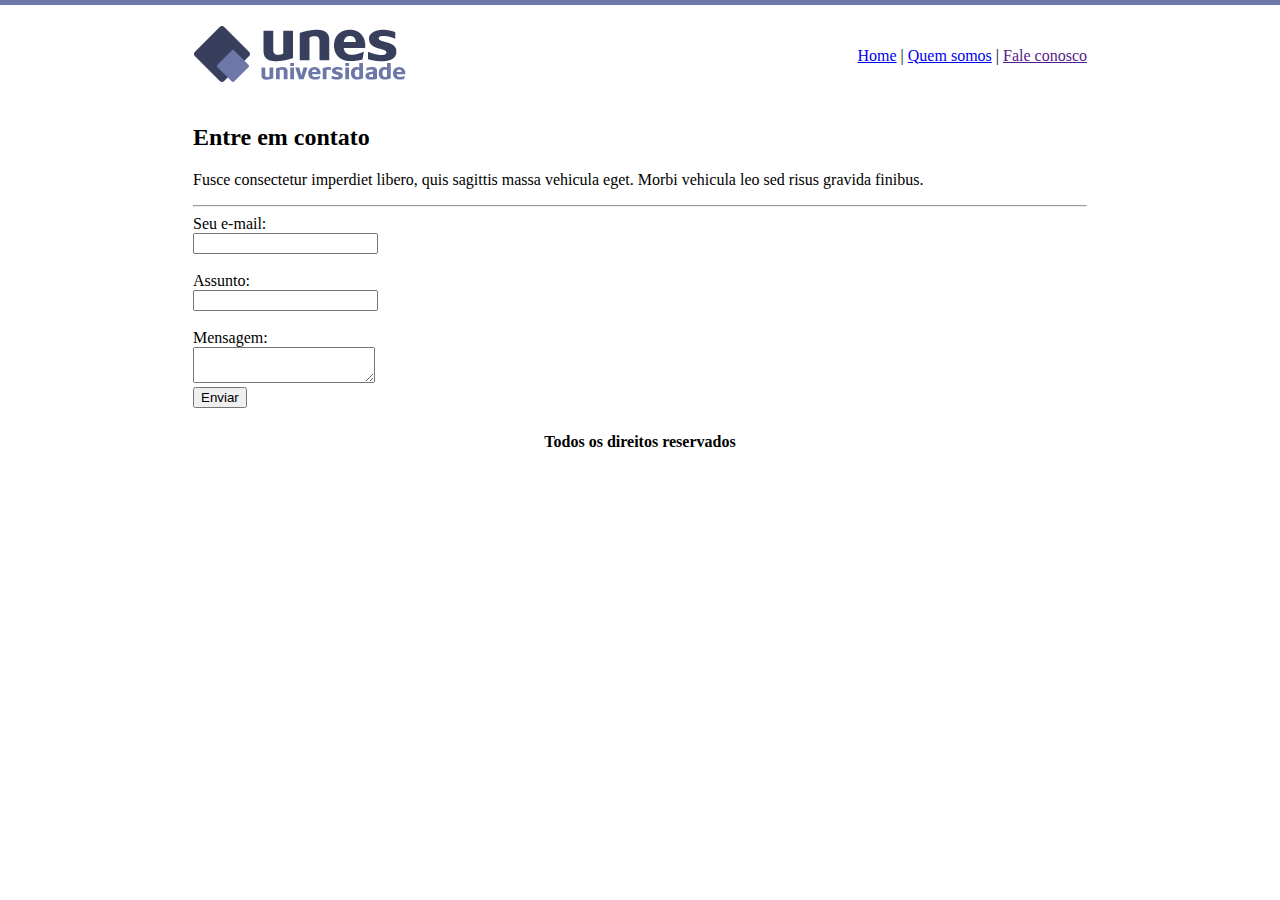
<file: Projeto UNES/fale-conosco.html>
<!DOCTYPE html>
<html lang="pt-BR">

<head>
    <meta charset="UTF-8">
    <meta name="viewport" content="width=device-width, initial-scale=1.0">
    <title>UNES - Quem somos </title>
</head>

<body background="imagens/fundo2.png">
    <table border="0" width="900" align="center">
        <tr>
            <td height="89"><img src="imagens/logo.png"></td>
            <td align="right">
                <a href="index.html">Home</a> |
                <a href="quem-somos.html">Quem somos</a> |
                <a href="">Fale conosco</a>
            </td>
        </tr>

        <tr>
            <td colspan="2">
                <h2>Entre em contato</h2>
                <p>Fusce consectetur imperdiet libero, quis
                    sagittis massa vehicula eget. Morbi vehicula leo sed risus gravida finibus.
                </p>

                <hr>

                <form action="">
                    Seu e-mail: <br>
                    <input type="text" name="email">
                    <br> <br>

                    Assunto: <br>
                    <input type="text" name="assunto">
                    <br> <br>

                    Mensagem: <br>
                    <textarea name="mensagem"></textarea>
                    <br>

                    <input type="submit" value="Enviar">
                </form>
            </td>
        </tr>

        <tr>
            <td colspan="2" align="center">
                <h4>Todos os direitos reservados</h4>
            </td>
        </tr>
    </table>
</body>

</html>
</file>
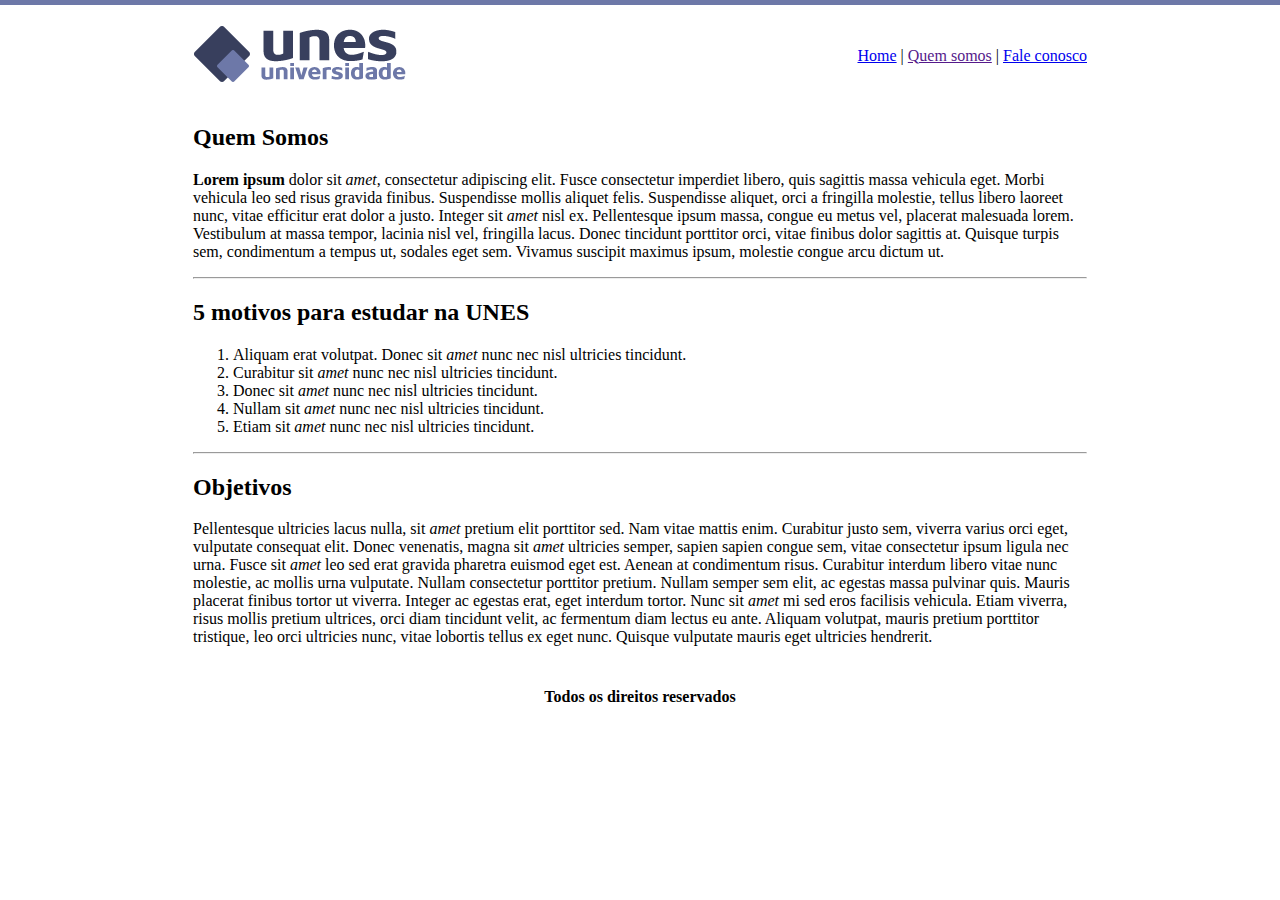
<file: Projeto UNES/quem-somos.html>
<!DOCTYPE html>
<html lang="pt-BR">

<head>
    <meta charset="UTF-8">
    <meta name="viewport" content="width=device-width, initial-scale=1.0">
    <title>UNES - Quem somos </title>
</head>

<body background="imagens/fundo2.png">
    <table border="0" width="900" align="center">
        <tr>
            <td height="89"><img src="imagens/logo.png"></td>
            <td align="right">
                <a href="index.html">Home</a> |
                <a href="">Quem somos</a> |
                <a href="fale-conosco.html">Fale conosco</a>
            </td>
        </tr>

        <tr>
            <td colspan="2">
                <h2>Quem Somos</h2>
                <p><strong>Lorem ipsum</strong> dolor sit <em>amet</em>, consectetur adipiscing elit. Fusce consectetur imperdiet libero, quis
                    sagittis massa vehicula eget. Morbi vehicula leo sed risus gravida finibus. Suspendisse mollis
                    aliquet felis. Suspendisse aliquet, orci a fringilla molestie, tellus libero laoreet nunc, vitae
                    efficitur erat dolor a justo. Integer sit <em>amet</em> nisl ex. Pellentesque ipsum massa, congue eu metus
                    vel, placerat malesuada lorem. Vestibulum at massa tempor, lacinia nisl vel, fringilla lacus. Donec
                    tincidunt porttitor orci, vitae finibus dolor sagittis at. Quisque turpis sem, condimentum a tempus
                    ut, sodales eget sem. Vivamus suscipit maximus ipsum, molestie congue arcu dictum ut.
                </p>

                <hr>

                <h2>5 motivos para estudar na UNES</h2>
                <ol>
                    <li>Aliquam erat volutpat. Donec sit <em>amet</em> nunc nec nisl ultricies tincidunt. </li>
                    <li>Curabitur sit <em>amet</em> nunc nec nisl ultricies tincidunt. </li>
                    <li>Donec sit <em>amet</em> nunc nec nisl ultricies tincidunt. </li>
                    <li>Nullam sit <em>amet</em> nunc nec nisl ultricies tincidunt. </li>
                    <li>Etiam sit <em>amet</em> nunc nec nisl ultricies tincidunt. </li>
                </ol>

                <hr>

                <h2>Objetivos</h2>
                <p>
                    Pellentesque ultricies lacus nulla, sit <em>amet</em> pretium elit porttitor sed. Nam vitae mattis enim.
                    Curabitur justo sem, viverra varius orci eget, vulputate consequat elit. Donec venenatis, magna sit
                    <em>amet</em> ultricies semper, sapien sapien congue sem, vitae consectetur ipsum ligula nec urna. Fusce sit
                    <em>amet</em> leo sed erat gravida pharetra euismod eget est. Aenean at condimentum risus. Curabitur interdum
                    libero vitae nunc molestie, ac mollis urna vulputate. Nullam consectetur porttitor pretium. Nullam
                    semper sem elit, ac egestas massa pulvinar quis. Mauris placerat finibus tortor ut viverra. Integer
                    ac egestas erat, eget interdum tortor. Nunc sit <em>amet</em> mi sed eros facilisis vehicula. Etiam viverra,
                    risus mollis pretium ultrices, orci diam tincidunt velit, ac fermentum diam lectus eu ante. Aliquam
                    volutpat, mauris pretium porttitor tristique, leo orci ultricies nunc, vitae lobortis tellus ex eget
                    nunc. Quisque vulputate mauris eget ultricies hendrerit.
                </p>
            </td>
        </tr>

        <tr>
            <td colspan="2" align="center">
                <h4>Todos os direitos reservados</h4>
            </td>
        </tr>
    </table>
</body>

</html>
</file>
<file: estilização de formulários e efeito paralax/css/estilo.css>
* {
    margin: 0;
    padding: 0;
}

body,
html {
    font-family: Arial, sans-serif;
    height: 100%;
}

#cabecalho {
    background: #fff;
    height: 7%;
    width: 100%;
    position: fixed;
    line-height: 3em;
    z-index: 1;
}

#cabecalho #logo {
    color: #333;
    text-decoration: none;
    margin-left: 0.5em;
}

#cabecalho #logo h1 {
    display: inline;
}

#cabecalho #logo~a {
    margin-top: 0.5em;
    margin-right: 0.5em;
    line-height: 1em;
    color: #fff;
    padding: 0.5em 1.5em;
    background: #333;
    opacity: 0.8;
    border-radius: 20px;
    float: right;
    text-decoration: none;
}

.caixa1,
.caixa2,
.caixa3,
.caixa4,
.caixa5,
.caixa6,
.caixa7 {
    height: 93%;
    opacity: 0.8;
    background-repeat: no-repeat;
    background-attachment: fixed;
    background-size: cover;
    z-index: 0;
}

.conteudo {
    color: gray;
    text-align: justify;
    padding: 3% 15%;
}

.conteudo h2 {
    font-size: 2em;
    margin-bottom: 0.5em;
    text-align: center;
}

.conteudo p {
    margin-top: 0.5em;
    line-height: 1.5em;
}

.caixa1 {
    padding-top: 3.2%;
    background-image: url(../imagens/imagem1.jpg);
}

.caixa1 h1 {
    position: relative;
    font-size: 3em;
    text-align: center;
    top: 40%;
}

.caixa2 {
    background-image: url(../imagens/imagem2.jpg);
}

.caixa3 {
    background-image: url(../imagens/imagem6.jpg);
}

.caixa4 {
    background-image: url(../imagens/imagem4.jpg);
}

.caixa5 {
    background-image: url(../imagens/imagem5.jpg);
}

.caixa6 {
    background-image: url(../imagens/imagem3.jpg);
}

.caixa6 h1 {
    position: relative;
    font-size: 3em;
    text-align: center;
    top: 5%;
}

.caixa6 h2 {
    display: inline;
    position: relative;
    font-size: 3em;
    top: 40%;
    left: 55%;
}

.caixa7 {
    padding-top: 3.15%;
    background-image: url(../imagens/fundo.jpg);
    text-align: center;
}

.caixa7>div {
    position: absolute;
    top: 40%;
    left: 37.5%;
    width: 25%;
    height: 15em;
}

.caixa7 #fundo {
    border-radius: 1em;
    background-color: #fff;
    opacity: 0.4;
}

div img {
    width: 27%;
    position: relative;
    top: -3.5em;
    border-radius: 5em;
}

#formulario {
    width: 70%;
    margin: 5em auto;
}

#formulario input [type="text"],
[type="email"],
[type="password"] {
    width: 90%;
    margin-bottom: 5%;
    padding: 0.5em 0em;
    padding-left: 35px;
    border-radius: 0.5em;
    border: none;
    background-repeat: no-repeat;
    background-position: 8px;
    font-size: 0.9em;
}

#formulario input[type="text"],
[type="email"] {
    background-image: url(../imagens/icone-usuario.png);
}

#formulario input[type="password"] {
    background-image: url(../imagens/icone-cadeado.png);
}

#formulario input[type="submit"] {
    padding: 0.5em 1.5em;
    background: #ff7700;
    color: #fff;
    border: none;
    border-radius: 0.5em;
    cursor: pointer;
    margin-top: 10px;
}
</file>
<file: Projeto Anna Bella/estilo.css>
#navegacao {
    padding: 20px;
    background: rgb(176, 165, 109);
    font-size: 20px;
    font-family: Montserrat, 'Gill Sans', 'Gill Sans MT', Calibri, 'Trebuchet MS', sans-serif;
    font-weight: bold;
}

#texto {
    background-color: rgb(255, 255, 255);
    padding: 20px;
}

#rodape {
    font-family: Montserrat, 'Gill Sans', 'Gill Sans MT', Calibri, 'Trebuchet MS', sans-serif;
    font-weight: bold;
    text-align: center;
}

h3 {
    color: rgb(176, 165, 109);
}

a {
    padding: 10px;
    color: rgb(62, 67, 104);
    text-decoration: none;
}

body {
    background: #d2d2c1 url('imagens/fundo.png');
    background-attachment: fixed;
    background-repeat: repeat;
    font: 16px Montserrat, 'Gill Sans', 'Gill Sans MT', Calibri, 'Trebuchet MS', sans-serif;
}

div.principal {
    width: 900px;
    margin: auto;
}

img.capas {
    border: none;
}

img {
    border: 10px solid rgb(176, 165, 109);
    padding: auto;
}
</file>
<file: Projeto Chalé Hotel/css/estilo.css>
/*Geral*/
* {
    margin: 0;
    padding: 0;
}

body {
    font-family: 'Gill Sans', 'Gill Sans MT', Calibri, 'Trebuchet MS', sans-serif;
    background: #fff url(../imagens/bg.png);
	margin: 15px;
}

#container {
	background: #ede9cc url(../imagens/bg-container.png) top center repeat-y;
    margin: 0 auto;
    max-width: 1180px;
    min-width: 740px;
}

/*cabecalho*/
#head {
    background: url(../imagens/topo-imagem-principal.png) no-repeat left;
    height: 250px;
}

#topo-lateral {
    float: right;
    width: 450px;
    height: 250px;
    background: url(../imagens/topo-imagem-lateral.png) no-repeat;
}

#logo {
    background: url(../imagens/logo.png) no-repeat;
    width: 151px;
    height: 66px;
    position: absolute;
    margin: 15px;
}

#logo a {
    text-indent: -9000px;
    display: block;
    width: 151px;
    height: 66px;
}

/*menu*/
#menu {
    width: 360px;
    height: 100%;
    float: right;
    padding: 10px;
}

#menu>div>span {
    color: #6e672c;
    font-size: 0.9em;
    line-height: 2em;
}

#menu>div>a {
    text-decoration: none;
    font-size: 0.9em;
    background-color: #6e672c;
    color: white;
    float: right;
    padding: 5px 10px;
}

#menu div {
    border-top: 1px solid #6e672c;
    padding: 5px 10px;
}

#menu ul {
    list-style: none;
    float: left;
    margin-top: 10px;
}

#menu ul li {
    display: block;
    padding: 5px;
}

#menu ul li a {
    text-decoration: none;
    color: #6e672c;
    padding: 5px;
}

#menu ul li a:hover {
    text-decoration: none;
    background: #fdf6be;
}

#menu img {
    float: right;
    position: absolute;
    margin-top: 10px;
}

/*conteudo*/
#principal>div{
    width: 48%;
    padding: 1%;
}

#conteudo{
    float: left;
    background: url(../imagens/bg-area-principal.png) repeat-x;
}

#conteudo div{
    padding: 5px 15px;
}

#conteudo div h3{
    margin-bottom: 5px;
    color: #6e672c;
}

#conteudo div p{
    margin-bottom: 5px;
}

#listagem {
    float: right;
    background: url(../imagens/bg-area-lateral.png) repeat-x;
}

#listagem li {
    list-style: none;
}

#listagem a{
    text-decoration: none;
    display: block;
    height: 100px;
    margin: 5px 15px;
    padding: 5px;
    border-bottom: #f3efcb 1px solid;
}

#listagem a:hover{
    background: #f3efcb;
}

#listagem a h3 {
    color: #6e672c;
    background: url(../imagens/ornamento.png) no-repeat right;
}

#listagem a img {
    float: left;
    margin: 0px 5px;
    width: 150px;
}

#listagem a p {
    color: #000;
    font-size: 0.9em;
    line-height: 0.9em;
}

/*rodape*/
#rodape {
    clear: both;
    background: #fff url(../imagens/bg-rodape.png) repeat-x top;
    color: #6e672c;
    padding: 10px;
    padding-top: 15px;
    font-size: 1.1em;
}
</file>
<file: Projeto Site de Notícias Cidade/css/estilo.css>
/* Geral */
* {
    margin: 0;
    padding: 0;
}

#container {
    width: 750px;
    margin: 0 auto;
}

body {
    background: #fff url(../imagens/fundo.png) repeat-x;
    font-family: Arial, Helvetica, sans-serif;
}

ul {
    margin: 0px;
    padding: 0px;
    list-style: none;
}

/* Cabeçalho */
#cabecalho {
    height: 150px;
    background: url(../imagens/detalhe-topo.png) no-repeat right top;
    padding-top: 25px;
}

.logo { 
    width: 152px;
    height: 66px;
    text-indent: -3000px;
    background: url(../imagens/logo.png) no-repeat center;
}

/*Menu Cabeçalho*/
#cabecalho ul {
    margin-top: 30px;
    float: left;
    background: #af0029;
}

#cabecalho ul li {
    float: left;
}

#cabecalho ul a {
    font-size: 0.9em;
    display: block;
    padding: 0.5em 1.5em;
    line-height: 2.1em;
    text-decoration: none;
    color: #fff;
    background: url(../imagens/divisor.png) no-repeat left;
}

#cabecalho ul .primeiro a {
    background: none;
}

#cabecalho ul a:hover {
    color: #3b0512;
}

body.home #cabecalho a#home,
body.brasil #cabecalho a#brasil,
body.internacional #cabecalho a#internacional,
body.fotos #cabecalho a#fotos {
    color: #fff;
    background: #dd0034;
    cursor: text;
}

/*Conteúdo geral*/
#conteudo {
    background: #fff;
    margin-top: 70px;
}

.conteudos {
    width: 270px;
    float: right;
}
#duas-colunas .conteudos{
    width: 560px;
    float: right;
}

#uma-coluna .conteudos {
    width: 750px;
}

#principal {
    float: left;
    position: relative;
    left: 195px;
}

#lateral {
    width: 180px;
    float: left;
    position: absolute;
}

#conteudo .caixa {
    background: url(../imagens/fundo-caixa.png);
    padding: 5px;
    margin-bottom: 10px;
}

#conteudo h4 {
    background: #294c71;
    color: #fff;
    padding: 5px;
}

#conteudo .caixa .caixa-conteudo{
    background: #fff;
    padding: 7px 5px;
    margin-top: 5px;
}

/*Conteúdo principal*/
#ampliado h5 {
    display: inline;
    background: #af0029;
    color: #fff;
    padding: 5px;
}

#ampliado img {
    border: 2px solid #ccc;
    width: 99%;
}

#ampliado a:link, #ampliado a:visited {
    color: #af0029;
}

/*Conteudo lista*/
#sequencial a {
    color: #000;
    height: 57px;
    text-decoration: none;
    font-size: 10px;
    display: block;
    padding: 5px;
    border-bottom: #ccc 1px solid;
}

#sequencial a:hover {
    background: #e9e9e9;
}

#sequencial img {
    float: left;
    margin-right: 10px;
    width: 83px;
}

#sequencial p {
    float: left;
}

#sequencial h5 {
    color: #294c71;
    font-size: 1.2em;
}

/*Lateral*/
#lateral a {
    text-decoration: none;
    color: #000;
    font-family: 'Gill Sans', 'Gill Sans MT', Calibri, 'Trebuchet MS', sans-serif;
    font-size: 1em;
    line-height: 2.2em;
    display: block;
    border-bottom: #e9e9e9 1px solid;
}

#lateral a:hover {
    color: #bebdbd;
    background: url(../imagens/marcador.png) no-repeat left;
    padding-left: 20px;
}

#lateral fieldset {
    border:  #d8d8d8 1px solid;
}

#lateral legend {
    font-size: 0.9em;
    margin-left: 5px;
}

#lateral legend+input {
    width: 90%;
    background: none;
    margin: 5px;
}

#lateral input {
    width: 6em;
    height: 1.5em;
    margin-left: 5px;
    margin-bottom: 5px;
    background: #af0029;
    color: #fff;
}

/*Rodapé*/
#rodape {
    height: 60px;
    background: #294c71;
    clear: both;
}

#rodape span {
    display: block;
    width: 750px;
    color: #fff;
    font-size: 1em;
    line-height: 60px;
    margin: auto;
}
</file>
<file: Projeto TecBlog/css/estilo.css>
#navegacao, #rodape {
    background-color: #ffbb00;
    text-align: center;
    font-weight: bold;
    padding: 1px;
    width: 100%;
    clear: both;
}

#titulo {
    font-size: 25px;
    margin: 10px 0px;
}

#menu {
    margin: 25px;
}

#principal {
    width: 945px;
    margin: auto;
    padding: 1%;
}

#secao {
    float: right;
    width: 260px;
}

#conteudo {
    float: left;
    width: 640px;
}

h2 {
    color: #ffbb00;
    display: inline;
}

a {
    text-decoration: none;
    font-size: 17px;
    padding: 0px 10px;
    color: #fff;
}

a:hover {
    color: #ffbb00;
    background-color: #fff;
}

a:link.lateralA {
    color: #ffbb00;
}

a:hover.lateralA {
    color: #ffbb00;
    text-decoration: underline;
}

a.lateral {
    text-decoration: none;
    font-size: 14px;
    color: #ffbb00;
}

body {
    background-color: #fff4d7;
    font-family: 'Gill Sans', 'Gill Sans MT', Calibri, 'Trebuchet MS', sans-serif;
}

.lateral {
    width: 260px;
    background-color: #fff;
    padding: 10px;  
    margin-bottom: 15px;
}

.tituloL{
    background-color: #fde9b3;
    font-size: 20px;
    font-weight: bold;
    display: block;
    padding: 3px 10px;
}

.conteudoL {
    font-size: 14px;
    padding: 0px 10px;
}

.postagem {
    width: 640px;
    background-color: #fff;
    padding: 5px 15px;
    margin-bottom: 15px;
}

.clear {
    clear: both;
}

.cor {
    color: #4f250f;
}
</file>
